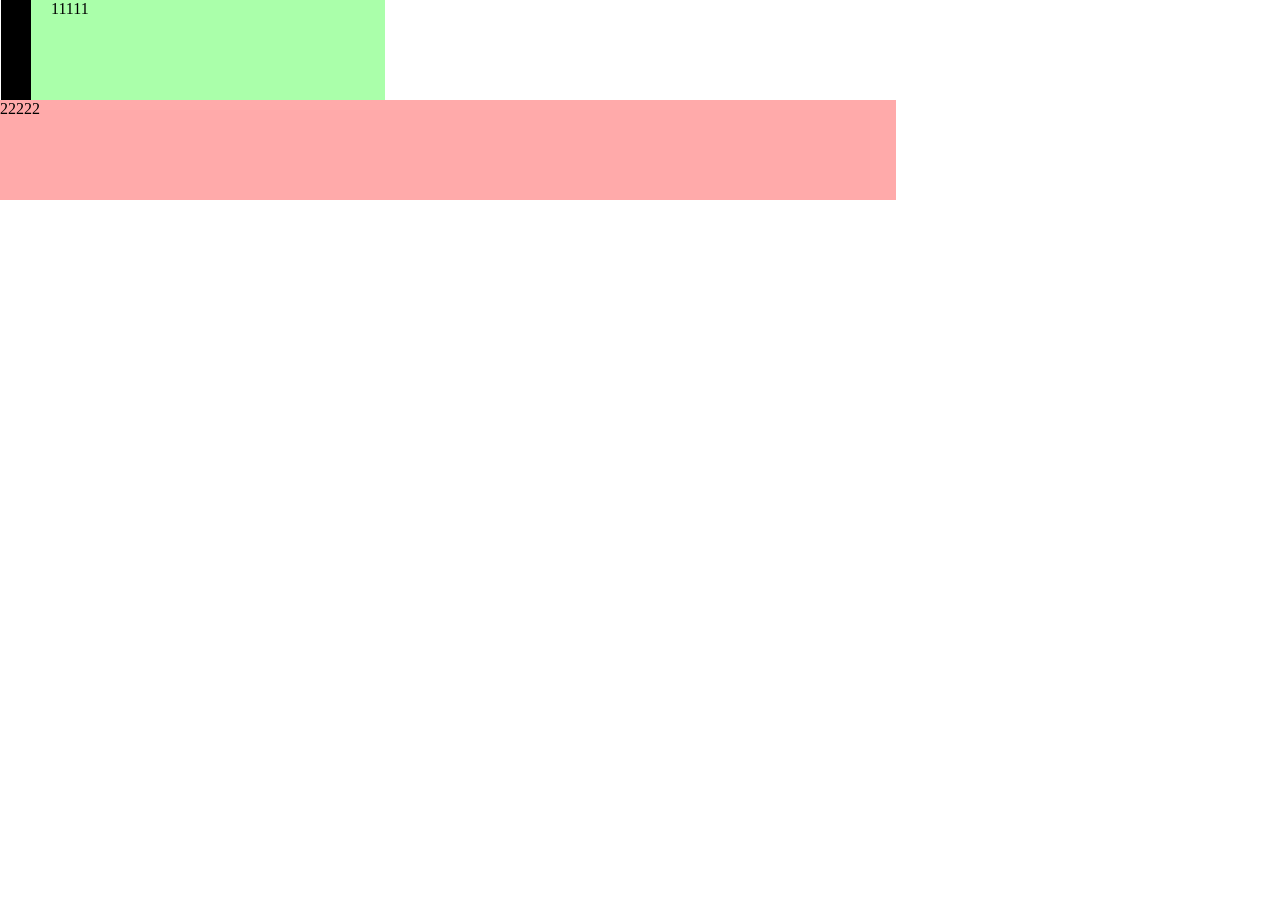
<file: iweb_frontend/01-test.html>
<!DOCTYPE html>
<html>
	<head>
		<meta charset="utf-8">
		<title></title>
		<style>
			body {
				margin: 0;
			}
			#d1 {
				/* box-sizing: content-box; */
				box-sizing: border-box;
				background: #afa;
				height: 100px;
				width: 30%;
				float: left;
				/*边框计算到总宽度*/
				border-left: 30px solid #000;
				/*内边距计算到总宽度*/
				padding-left: 20px;
				/*外间距计算到总宽度*/
				margin-left: 1px;
			}
			#d2 {
				background: #faa;
				height: 100px;
				width: 70%;
				float: left;
			}
		</style>
	</head>
	<body>
		<div id="d1">11111</div>
		<div id="d2">22222</div>
	</body>
</html>
</file>
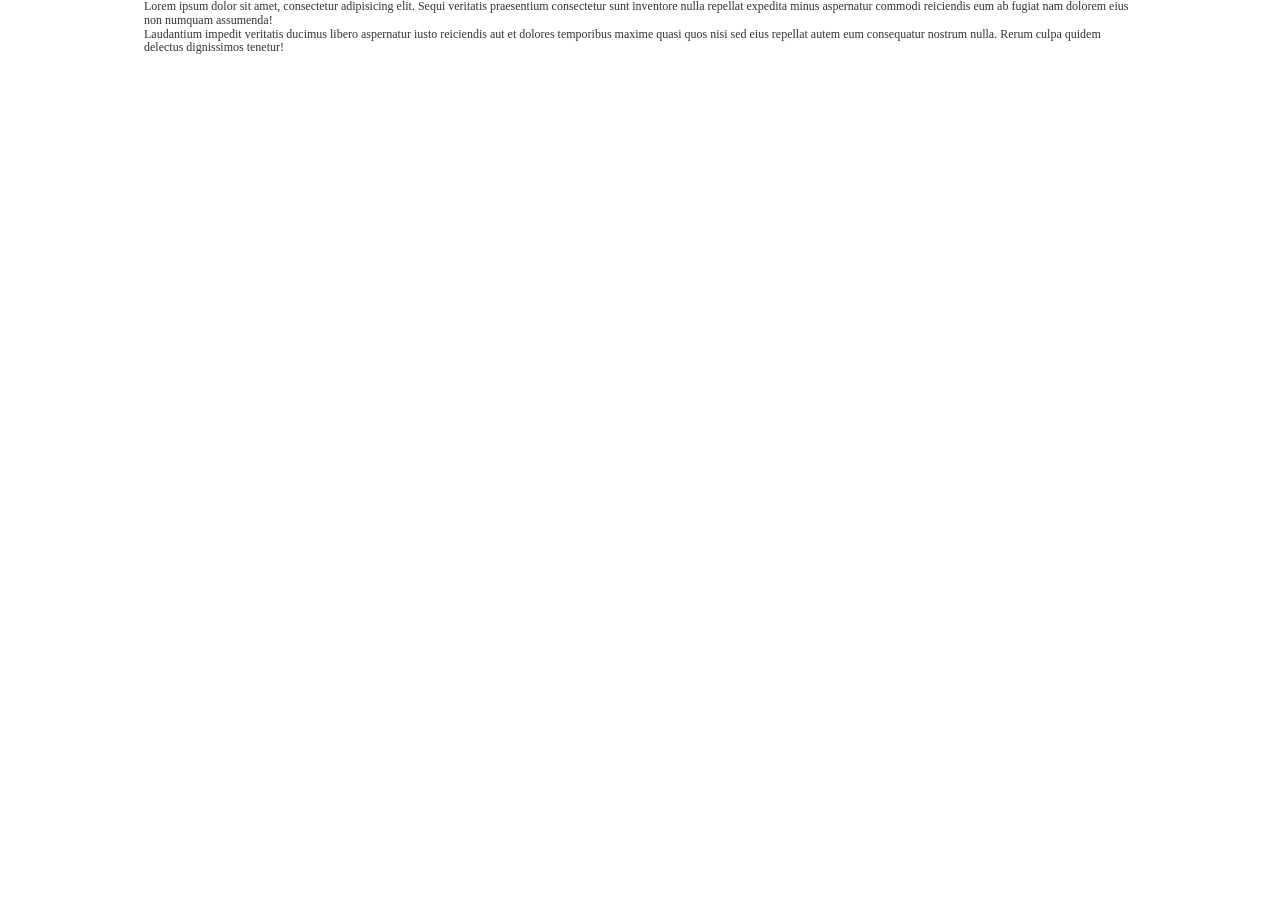
<file: iweb_frontend/02-test.html>
<!DOCTYPE html>
<html lang="zh">
<head>
	<meta charset="UTF-8">
	<meta name="viewport" content="width=device-width, initial-scale=1.0">
	<meta http-equiv="X-UA-Compatible" content="ie=edge">
	<title></title>
	<link rel="stylesheet" href="css/normalize.css">
	<link rel="stylesheet" href="css/scaffolding.css">
	<link rel="stylesheet" href="css/layout.css">
</head>
<body>
	<div class="container">
		<div>Lorem ipsum dolor sit amet, consectetur adipisicing elit. Sequi veritatis praesentium consectetur sunt inventore nulla repellat expedita minus aspernatur commodi reiciendis eum ab fugiat nam dolorem eius non numquam assumenda!</div>
		<div>Laudantium impedit veritatis ducimus libero aspernatur iusto reiciendis aut et dolores temporibus maxime quasi quos nisi sed eius repellat autem eum consequatur nostrum nulla. Rerum culpa quidem delectus dignissimos tenetur!</div>
	</div>
</body>
</html>
</file>
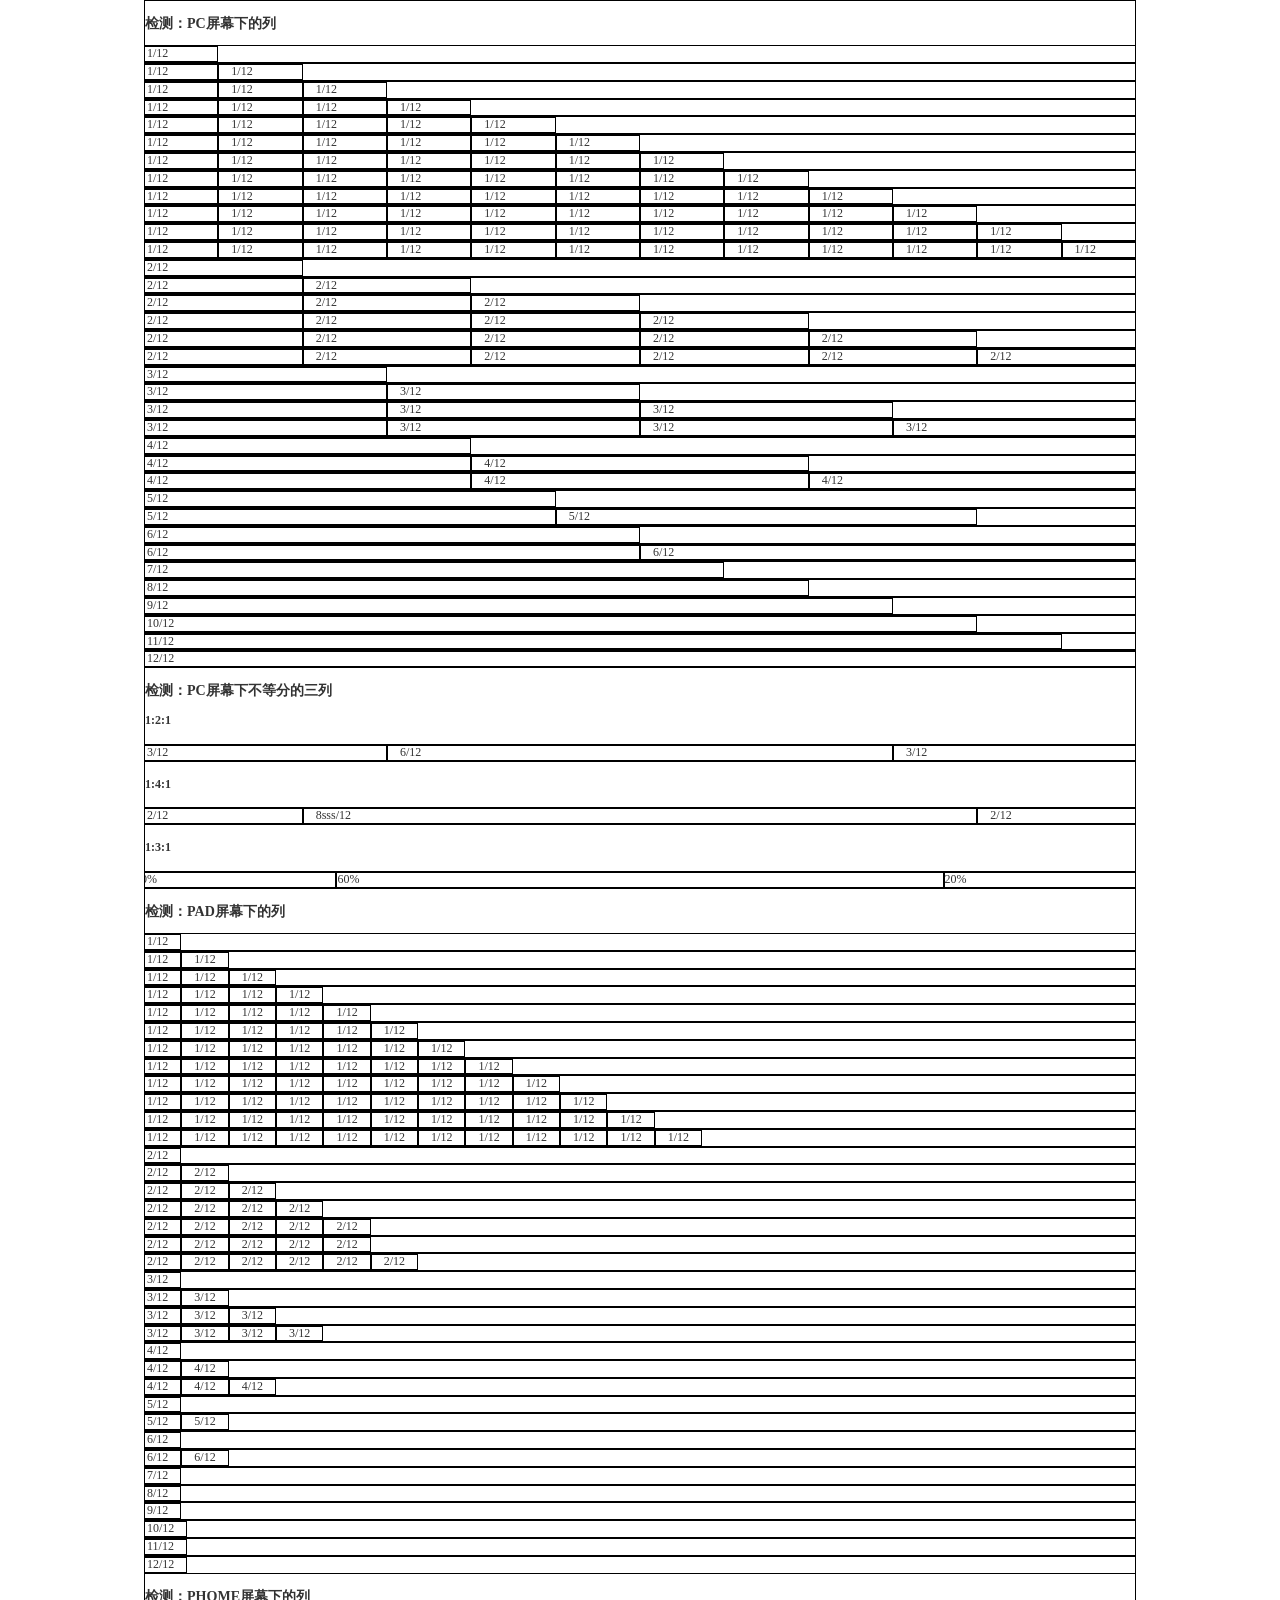
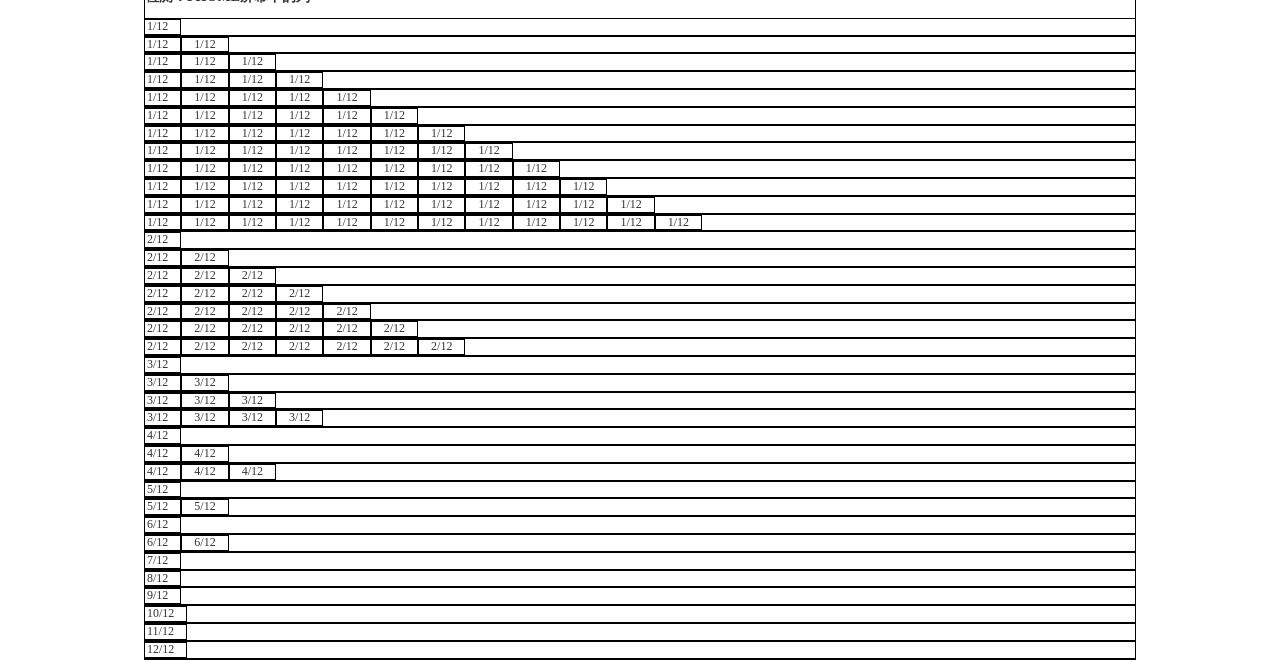
<file: iweb_frontend/04-test.html>
<!DOCTYPE html>
<html lang="zh">
<head>
	<meta charset="UTF-8">
	<meta name="viewport" content="width=device-width, initial-scale=1.0">
	<meta http-equiv="X-UA-Compatible" content="ie=edge">
	<title></title>
	<link rel="stylesheet" href="css/normalize.css">
	<link rel="stylesheet" href="css/Scaffolding.css">
	<link rel="stylesheet" href="css/layout.css">	
	<style>
		div{
			border: 1px solid #000;
		}
	</style>
</head>
<body>
	<div class="container">
		<h3>检测：PC屏幕下的列</h3>
		<div class="row">
			<div class="col-lg-1">1/12</div>
		</div>
		<div class="row">
			<div class="col-lg-1">1/12</div>
			<div class="col-lg-1">1/12</div>
		</div>
		<div class="row">
			<div class="col-lg-1">1/12</div>
			<div class="col-lg-1">1/12</div>
			<div class="col-lg-1">1/12</div>
		</div>
		<div class="row">
			<div class="col-lg-1">1/12</div>
			<div class="col-lg-1">1/12</div>
			<div class="col-lg-1">1/12</div>
			<div class="col-lg-1">1/12</div>
		</div>
		<div class="row">
			<div class="col-lg-1">1/12</div>
			<div class="col-lg-1">1/12</div>
			<div class="col-lg-1">1/12</div>
			<div class="col-lg-1">1/12</div>
			<div class="col-lg-1">1/12</div>
		</div>
		<div class="row">
			<div class="col-lg-1">1/12</div>
			<div class="col-lg-1">1/12</div>
			<div class="col-lg-1">1/12</div>
			<div class="col-lg-1">1/12</div>
			<div class="col-lg-1">1/12</div>
			<div class="col-lg-1">1/12</div>
		</div>
		<div class="row">
			<div class="col-lg-1">1/12</div>
			<div class="col-lg-1">1/12</div>
			<div class="col-lg-1">1/12</div>
			<div class="col-lg-1">1/12</div>
			<div class="col-lg-1">1/12</div>
			<div class="col-lg-1">1/12</div>
			<div class="col-lg-1">1/12</div>
		</div>
		<div class="row">
			<div class="col-lg-1">1/12</div>
			<div class="col-lg-1">1/12</div>
			<div class="col-lg-1">1/12</div>
			<div class="col-lg-1">1/12</div>
			<div class="col-lg-1">1/12</div>
			<div class="col-lg-1">1/12</div>
			<div class="col-lg-1">1/12</div>
			<div class="col-lg-1">1/12</div>
		</div>
		<div class="row">
			<div class="col-lg-1">1/12</div>
			<div class="col-lg-1">1/12</div>
			<div class="col-lg-1">1/12</div>
			<div class="col-lg-1">1/12</div>
			<div class="col-lg-1">1/12</div>
			<div class="col-lg-1">1/12</div>
			<div class="col-lg-1">1/12</div>
			<div class="col-lg-1">1/12</div>
			<div class="col-lg-1">1/12</div>
		</div>
		<div class="row">
			<div class="col-lg-1">1/12</div>
			<div class="col-lg-1">1/12</div>
			<div class="col-lg-1">1/12</div>
			<div class="col-lg-1">1/12</div>
			<div class="col-lg-1">1/12</div>
			<div class="col-lg-1">1/12</div>
			<div class="col-lg-1">1/12</div>
			<div class="col-lg-1">1/12</div>
			<div class="col-lg-1">1/12</div>
			<div class="col-lg-1">1/12</div>
		</div>
		<div class="row">
			<div class="col-lg-1">1/12</div>
			<div class="col-lg-1">1/12</div>
			<div class="col-lg-1">1/12</div>
			<div class="col-lg-1">1/12</div>
			<div class="col-lg-1">1/12</div>
			<div class="col-lg-1">1/12</div>
			<div class="col-lg-1">1/12</div>
			<div class="col-lg-1">1/12</div>
			<div class="col-lg-1">1/12</div>
			<div class="col-lg-1">1/12</div>
			<div class="col-lg-1">1/12</div>
		</div>
		<div class="row">
			<div class="col-lg-1">1/12</div>
			<div class="col-lg-1">1/12</div>
			<div class="col-lg-1">1/12</div>
			<div class="col-lg-1">1/12</div>
			<div class="col-lg-1">1/12</div>
			<div class="col-lg-1">1/12</div>
			<div class="col-lg-1">1/12</div>
			<div class="col-lg-1">1/12</div>
			<div class="col-lg-1">1/12</div>
			<div class="col-lg-1">1/12</div>
			<div class="col-lg-1">1/12</div>
			<div class="col-lg-1">1/12</div>
		</div>
		<div class="row">
			<div class="col-lg-2">2/12</div>
		</div>
		<div class="row">
			<div class="col-lg-2">2/12</div>
			<div class="col-lg-2">2/12</div>
		</div>
		<div class="row">
			<div class="col-lg-2">2/12</div>
			<div class="col-lg-2">2/12</div>
			<div class="col-lg-2">2/12</div>
		</div>
		<div class="row">
			<div class="col-lg-2">2/12</div>
			<div class="col-lg-2">2/12</div>
			<div class="col-lg-2">2/12</div>
			<div class="col-lg-2">2/12</div>
		</div>
		<div class="row">
			<div class="col-lg-2">2/12</div>
			<div class="col-lg-2">2/12</div>
			<div class="col-lg-2">2/12</div>
			<div class="col-lg-2">2/12</div>
			<div class="col-lg-2">2/12</div>
		</div>
		<div class="row">
			<div class="col-lg-2">2/12</div>
			<div class="col-lg-2">2/12</div>
			<div class="col-lg-2">2/12</div>
			<div class="col-lg-2">2/12</div>
			<div class="col-lg-2">2/12</div>
			<div class="col-lg-2">2/12</div>
		</div>
		<div class="row">
			<div class="col-lg-3">3/12</div>
		</div>
		<div class="row">
			<div class="col-lg-3">3/12</div>
			<div class="col-lg-3">3/12</div>
		</div>
		<div class="row">
			<div class="col-lg-3">3/12</div>
			<div class="col-lg-3">3/12</div>
			<div class="col-lg-3">3/12</div>
		</div>
		<div class="row">
			<div class="col-lg-3">3/12</div>
			<div class="col-lg-3">3/12</div>
			<div class="col-lg-3">3/12</div>
			<div class="col-lg-3">3/12</div>
		</div>
		<div class="row">
			<div class="col-lg-4">4/12</div>
		</div>
		<div class="row">
			<div class="col-lg-4">4/12</div>
			<div class="col-lg-4">4/12</div>
		</div>
		<div class="row">
			<div class="col-lg-4">4/12</div>
			<div class="col-lg-4">4/12</div>
			<div class="col-lg-4">4/12</div>
		</div>
		<div class="row">
			<div class="col-lg-5">5/12</div>
		</div>
		<div class="row">
			<div class="col-lg-5">5/12</div>
			<div class="col-lg-5">5/12</div>
		</div>
		<div class="row">
			<div class="col-lg-6">6/12</div>
		</div>
		<div class="row">
			<div class="col-lg-6">6/12</div>
			<div class="col-lg-6">6/12</div>
		</div>
		<div class="row">
			<div class="col-lg-7">7/12</div>
		</div>
		<div class="row">
			<div class="col-lg-8">8/12</div>
		</div>
		<div class="row">
			<div class="col-lg-9">9/12</div>
		</div>
		<div class="row">
			<div class="col-lg-10">10/12</div>
		</div>
		<div class="row">
			<div class="col-lg-11">11/12</div>
		</div>
		<div class="row">
			<div class="col-lg-12">12/12</div>
		</div>
		
		<h3>检测：PC屏幕下不等分的三列</h3>
		<h4>1:2:1</h4>
		<div class="row">
			<div class="col-lg-3">3/12</div>
			<div class="col-lg-6">6/12</div>
			<div class="col-lg-3">3/12</div>
		</div>
		<h4>1:4:1</h4>
		<div class="row">
			<div class="col-lg-2">2/12</div>
			<div class="col-lg-8">8sss/12</div>
			<div class="col-lg-2">2/12</div>
		</div>
		<!-- 12份无法均分为1:3:1,只能放弃布局系统 -->
		<h4>1:3:1</h4>
		<div class="row">
			<div style="width: 20%;float: left;">20%</div>
			<div style="width: 60%;float: left;">60%</div>
			<div style="width: 20%;float: left;">20%</div>
		</div>
		<h3>检测：PAD屏幕下的列</h3>
		<div class="row">
			<div class="col-md-1">1/12</div>
		</div>
		<div class="row">
			<div class="col-md-1">1/12</div>
			<div class="col-md-1">1/12</div>
		</div>
		<div class="row">
			<div class="col-md-1">1/12</div>
			<div class="col-md-1">1/12</div>
			<div class="col-md-1">1/12</div>
		</div>
		<div class="row">
			<div class="col-md-1">1/12</div>
			<div class="col-md-1">1/12</div>
			<div class="col-md-1">1/12</div>
			<div class="col-md-1">1/12</div>
		</div>
		<div class="row">
			<div class="col-md-1">1/12</div>
			<div class="col-md-1">1/12</div>
			<div class="col-md-1">1/12</div>
			<div class="col-md-1">1/12</div>
			<div class="col-md-1">1/12</div>
		</div>
		<div class="row">
			<div class="col-md-1">1/12</div>
			<div class="col-md-1">1/12</div>
			<div class="col-md-1">1/12</div>
			<div class="col-md-1">1/12</div>
			<div class="col-md-1">1/12</div>
			<div class="col-md-1">1/12</div>
		</div>
		<div class="row">
			<div class="col-md-1">1/12</div>
			<div class="col-md-1">1/12</div>
			<div class="col-md-1">1/12</div>
			<div class="col-md-1">1/12</div>
			<div class="col-md-1">1/12</div>
			<div class="col-md-1">1/12</div>
			<div class="col-md-1">1/12</div>
		</div>
		<div class="row">
			<div class="col-md-1">1/12</div>
			<div class="col-md-1">1/12</div>
			<div class="col-md-1">1/12</div>
			<div class="col-md-1">1/12</div>
			<div class="col-md-1">1/12</div>
			<div class="col-md-1">1/12</div>
			<div class="col-md-1">1/12</div>
			<div class="col-md-1">1/12</div>
		</div>
		<div class="row">
			<div class="col-md-1">1/12</div>
			<div class="col-md-1">1/12</div>
			<div class="col-md-1">1/12</div>
			<div class="col-md-1">1/12</div>
			<div class="col-md-1">1/12</div>
			<div class="col-md-1">1/12</div>
			<div class="col-md-1">1/12</div>
			<div class="col-md-1">1/12</div>
			<div class="col-md-1">1/12</div>
		</div>
		<div class="row">
			<div class="col-md-1">1/12</div>
			<div class="col-md-1">1/12</div>
			<div class="col-md-1">1/12</div>
			<div class="col-md-1">1/12</div>
			<div class="col-md-1">1/12</div>
			<div class="col-md-1">1/12</div>
			<div class="col-md-1">1/12</div>
			<div class="col-md-1">1/12</div>
			<div class="col-md-1">1/12</div>
			<div class="col-md-1">1/12</div>
		</div>
		<div class="row">
			<div class="col-md-1">1/12</div>
			<div class="col-md-1">1/12</div>
			<div class="col-md-1">1/12</div>
			<div class="col-md-1">1/12</div>
			<div class="col-md-1">1/12</div>
			<div class="col-md-1">1/12</div>
			<div class="col-md-1">1/12</div>
			<div class="col-md-1">1/12</div>
			<div class="col-md-1">1/12</div>
			<div class="col-md-1">1/12</div>
			<div class="col-md-1">1/12</div>
		</div>
		<div class="row">
			<div class="col-md-1">1/12</div>
			<div class="col-md-1">1/12</div>
			<div class="col-md-1">1/12</div>
			<div class="col-md-1">1/12</div>
			<div class="col-md-1">1/12</div>
			<div class="col-md-1">1/12</div>
			<div class="col-md-1">1/12</div>
			<div class="col-md-1">1/12</div>
			<div class="col-md-1">1/12</div>
			<div class="col-md-1">1/12</div>
			<div class="col-md-1">1/12</div>
			<div class="col-md-1">1/12</div>
		</div>
		<div class="row">
			<div class="col-md-2">2/12</div>
		</div>
		<div class="row">
			<div class="col-md-2">2/12</div>
			<div class="col-md-2">2/12</div>
		</div>
		<div class="row">
			<div class="col-md-2">2/12</div>
			<div class="col-md-2">2/12</div>
			<div class="col-md-2">2/12</div>
		</div>
		<div class="row">
			<div class="col-md-2">2/12</div>
			<div class="col-md-2">2/12</div>
			<div class="col-md-2">2/12</div>
			<div class="col-md-2">2/12</div>
		</div>
		<div class="row">
			<div class="col-md-2">2/12</div>
			<div class="col-md-2">2/12</div>
			<div class="col-md-2">2/12</div>
			<div class="col-md-2">2/12</div>
			<div class="col-md-2">2/12</div>
		</div>
		<div class="row">
			<div class="col-md-2">2/12</div>
			<div class="col-md-2">2/12</div>
			<div class="col-md-2">2/12</div>
			<div class="col-md-2">2/12</div>
			<div class="col-md-2">2/12</div>
		</div>
		<div class="row">
			<div class="col-md-2">2/12</div>
			<div class="col-md-2">2/12</div>
			<div class="col-md-2">2/12</div>
			<div class="col-md-2">2/12</div>
			<div class="col-md-2">2/12</div>
			<div class="col-md-2">2/12</div>
		</div>
		<div class="row">
			<div class="col-md-3">3/12</div>
		</div>
		<div class="row">
			<div class="col-md-3">3/12</div>
			<div class="col-md-3">3/12</div>
		</div>
		<div class="row">
			<div class="col-md-3">3/12</div>
			<div class="col-md-3">3/12</div>
			<div class="col-md-3">3/12</div>
		</div>
		<div class="row">
			<div class="col-md-3">3/12</div>
			<div class="col-md-3">3/12</div>
			<div class="col-md-3">3/12</div>
			<div class="col-md-3">3/12</div>
		</div>
		<div class="row">
			<div class="col-md-4">4/12</div>
		</div>
		<div class="row">
			<div class="col-md-4">4/12</div>
			<div class="col-md-4">4/12</div>
		</div>
		<div class="row">
			<div class="col-md-4">4/12</div>
			<div class="col-md-4">4/12</div>
			<div class="col-md-4">4/12</div>
		</div>
		<div class="row">
			<div class="col-md-5">5/12</div>
		</div>
		<div class="row">
			<div class="col-md-5">5/12</div>
			<div class="col-md-5">5/12</div>
		</div>
		<div class="row">
			<div class="col-md-6">6/12</div>
		</div>
		<div class="row">
			<div class="col-md-6">6/12</div>
			<div class="col-md-6">6/12</div>
		</div>
		<div class="row">
			<div class="col-md-7">7/12</div>
		</div>
		<div class="row">
			<div class="col-md-8">8/12</div>
		</div>
		<div class="row">
			<div class="col-md-9">9/12</div>
		</div>
		<div class="row">
			<div class="col-md-10">10/12</div>
		</div>
		<div class="row">
			<div class="col-md-11">11/12</div>
		</div>
		<div class="row">
			<div class="col-md-12">12/12</div>
		</div>
		<h3>检测：PHOME屏幕下的列</h3>
		<div class="row">
			<div class="col-sm-1">1/12</div>
		</div>
		<div class="row">
			<div class="col-sm-1">1/12</div>
			<div class="col-sm-1">1/12</div>
		</div>
		<div class="row">
			<div class="col-sm-1">1/12</div>
			<div class="col-sm-1">1/12</div>
			<div class="col-sm-1">1/12</div>
		</div>
		<div class="row">
			<div class="col-sm-1">1/12</div>
			<div class="col-sm-1">1/12</div>
			<div class="col-sm-1">1/12</div>
			<div class="col-sm-1">1/12</div>
		</div>
		<div class="row">
			<div class="col-sm-1">1/12</div>
			<div class="col-sm-1">1/12</div>
			<div class="col-sm-1">1/12</div>
			<div class="col-sm-1">1/12</div>
			<div class="col-sm-1">1/12</div>
		</div>
		<div class="row">
			<div class="col-sm-1">1/12</div>
			<div class="col-sm-1">1/12</div>
			<div class="col-sm-1">1/12</div>
			<div class="col-sm-1">1/12</div>
			<div class="col-sm-1">1/12</div>
			<div class="col-sm-1">1/12</div>
		</div>
		<div class="row">
			<div class="col-sm-1">1/12</div>
			<div class="col-sm-1">1/12</div>
			<div class="col-sm-1">1/12</div>
			<div class="col-sm-1">1/12</div>
			<div class="col-sm-1">1/12</div>
			<div class="col-sm-1">1/12</div>
			<div class="col-sm-1">1/12</div>
		</div>
		<div class="row">
			<div class="col-sm-1">1/12</div>
			<div class="col-sm-1">1/12</div>
			<div class="col-sm-1">1/12</div>
			<div class="col-sm-1">1/12</div>
			<div class="col-sm-1">1/12</div>
			<div class="col-sm-1">1/12</div>
			<div class="col-sm-1">1/12</div>
			<div class="col-sm-1">1/12</div>
		</div>
		<div class="row">
			<div class="col-sm-1">1/12</div>
			<div class="col-sm-1">1/12</div>
			<div class="col-sm-1">1/12</div>
			<div class="col-sm-1">1/12</div>
			<div class="col-sm-1">1/12</div>
			<div class="col-sm-1">1/12</div>
			<div class="col-sm-1">1/12</div>
			<div class="col-sm-1">1/12</div>
			<div class="col-sm-1">1/12</div>
		</div>
		<div class="row">
			<div class="col-sm-1">1/12</div>
			<div class="col-sm-1">1/12</div>
			<div class="col-sm-1">1/12</div>
			<div class="col-sm-1">1/12</div>
			<div class="col-sm-1">1/12</div>
			<div class="col-sm-1">1/12</div>
			<div class="col-sm-1">1/12</div>
			<div class="col-sm-1">1/12</div>
			<div class="col-sm-1">1/12</div>
			<div class="col-sm-1">1/12</div>
		</div>
		<div class="row">
			<div class="col-sm-1">1/12</div>
			<div class="col-sm-1">1/12</div>
			<div class="col-sm-1">1/12</div>
			<div class="col-sm-1">1/12</div>
			<div class="col-sm-1">1/12</div>
			<div class="col-sm-1">1/12</div>
			<div class="col-sm-1">1/12</div>
			<div class="col-sm-1">1/12</div>
			<div class="col-sm-1">1/12</div>
			<div class="col-sm-1">1/12</div>
			<div class="col-sm-1">1/12</div>
		</div>
		<div class="row">
			<div class="col-sm-1">1/12</div>
			<div class="col-sm-1">1/12</div>
			<div class="col-sm-1">1/12</div>
			<div class="col-sm-1">1/12</div>
			<div class="col-sm-1">1/12</div>
			<div class="col-sm-1">1/12</div>
			<div class="col-sm-1">1/12</div>
			<div class="col-sm-1">1/12</div>
			<div class="col-sm-1">1/12</div>
			<div class="col-sm-1">1/12</div>
			<div class="col-sm-1">1/12</div>
			<div class="col-sm-1">1/12</div>
		</div>
		<div class="row">
			<div class="col-sm-2">2/12</div>
		</div>
		<div class="row">
			<div class="col-sm-2">2/12</div>
			<div class="col-sm-2">2/12</div>
		</div>
		<div class="row">
			<div class="col-sm-2">2/12</div>
			<div class="col-sm-2">2/12</div>
			<div class="col-sm-2">2/12</div>
		</div>
		<div class="row">
			<div class="col-sm-2">2/12</div>
			<div class="col-sm-2">2/12</div>
			<div class="col-sm-2">2/12</div>
			<div class="col-sm-2">2/12</div>
		</div>
		<div class="row">
			<div class="col-sm-2">2/12</div>
			<div class="col-sm-2">2/12</div>
			<div class="col-sm-2">2/12</div>
			<div class="col-sm-2">2/12</div>
			<div class="col-sm-2">2/12</div>
		</div>
		<div class="row">
			<div class="col-sm-2">2/12</div>
			<div class="col-sm-2">2/12</div>
			<div class="col-sm-2">2/12</div>
			<div class="col-sm-2">2/12</div>
			<div class="col-sm-2">2/12</div>
			<div class="col-sm-2">2/12</div>
		</div>
		<div class="row">
			<div class="col-sm-2">2/12</div>
			<div class="col-sm-2">2/12</div>
			<div class="col-sm-2">2/12</div>
			<div class="col-sm-2">2/12</div>
			<div class="col-sm-2">2/12</div>
			<div class="col-sm-2">2/12</div>
			<div class="col-sm-2">2/12</div>
		</div>
		<div class="row">
			<div class="col-sm-3">3/12</div>
		</div>
		<div class="row">
			<div class="col-sm-3">3/12</div>
			<div class="col-sm-3">3/12</div>
		</div>
		<div class="row">
			<div class="col-sm-3">3/12</div>
			<div class="col-sm-3">3/12</div>
			<div class="col-sm-3">3/12</div>
		</div>
		<div class="row">
			<div class="col-sm-3">3/12</div>
			<div class="col-sm-3">3/12</div>
			<div class="col-sm-3">3/12</div>
			<div class="col-sm-3">3/12</div>
		</div>
		<div class="row">
			<div class="col-sm-4">4/12</div>
		</div>
		<div class="row">
			<div class="col-sm-4">4/12</div>
			<div class="col-sm-4">4/12</div>
		</div>
		<div class="row">
			<div class="col-sm-4">4/12</div>
			<div class="col-sm-4">4/12</div>
			<div class="col-sm-4">4/12</div>
		</div>
		<div class="row">
			<div class="col-sm-5">5/12</div>
		</div>
		<div class="row">
			<div class="col-sm-5">5/12</div>
			<div class="col-sm-5">5/12</div>
		</div>
		<div class="row">
			<div class="col-sm-6">6/12</div>
		</div>
		<div class="row">
			<div class="col-sm-6">6/12</div>
			<div class="col-sm-6">6/12</div>
		</div>
		<div class="row">
			<div class="col-sm-7">7/12</div>
		</div>
		<div class="row">
			<div class="col-sm-8">8/12</div>
		</div>
		<div class="row">
			<div class="col-sm-9">9/12</div>
		</div>
		<div class="row">
			<div class="col-sm-10">10/12</div>
		</div>
		<div class="row">
			<div class="col-sm-11">11/12</div>
		</div>
		<div class="row">
			<div class="col-sm-12">12/12</div>
		</div>
	</div>
</body>
</html>
</file>
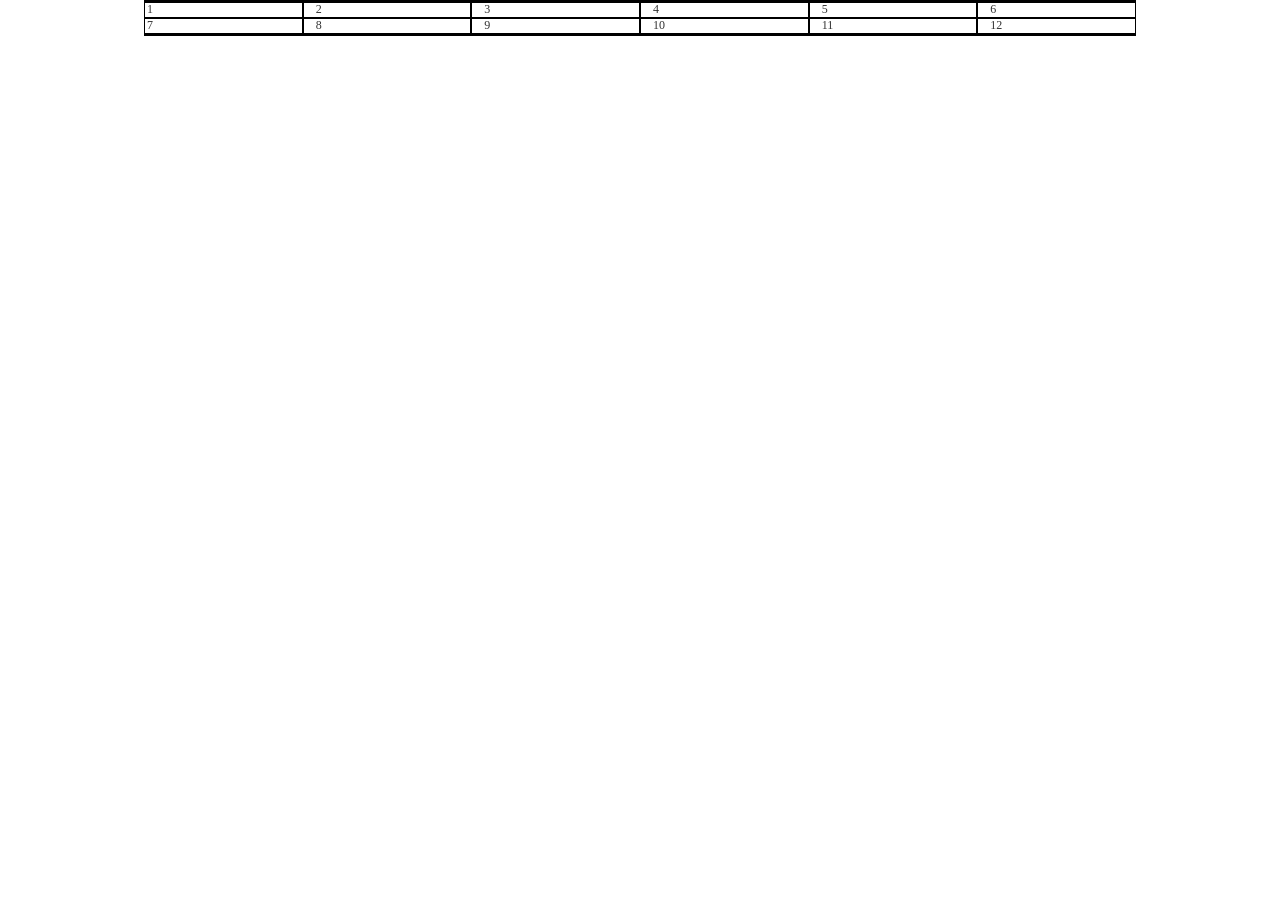
<file: iweb_frontend/05-test.html>
<!DOCTYPE html>
<html lang="zh">
<head>
	<meta charset="UTF-8">
	<meta name="viewport" content="width=device-width, initial-scale=1.0">
	<meta http-equiv="X-UA-Compatible" content="ie=edge">
	<title></title>
	<link rel="stylesheet" href="css/normalize.css">
	<link rel="stylesheet" href="css/scaffolding.css">
	<link rel="stylesheet" href="css/layout.css">
	<style>
		div {
			border: 1px solid #000;
		}
	</style>
</head>
<body>
	<div class="container">
		<div class="row">
			<div class="col-lg-2  col-md-3  col-sm-6">1</div>
			<div class="col-lg-2  col-md-3  col-sm-6">2</div>
			<div class="col-lg-2  col-md-3  col-sm-6">3</div>
			<div class="col-lg-2  col-md-3  col-sm-6">4</div>
			<div class="col-lg-2  col-md-3  col-sm-6">5</div>
			<div class="col-lg-2  col-md-3  col-sm-6">6</div>
			<div class="col-lg-2  col-md-3  col-sm-6">7</div>
			<div class="col-lg-2  col-md-3  col-sm-6">8</div>
			<div class="col-lg-2  col-md-3  col-sm-6">9</div>
			<div class="col-lg-2  col-md-3  col-sm-6">10</div>
			<div class="col-lg-2  col-md-3  col-sm-6">11</div>
			<div class="col-lg-2  col-md-3  col-sm-6">12</div>
		</div>
	</div>
</body>
</html>
</file>
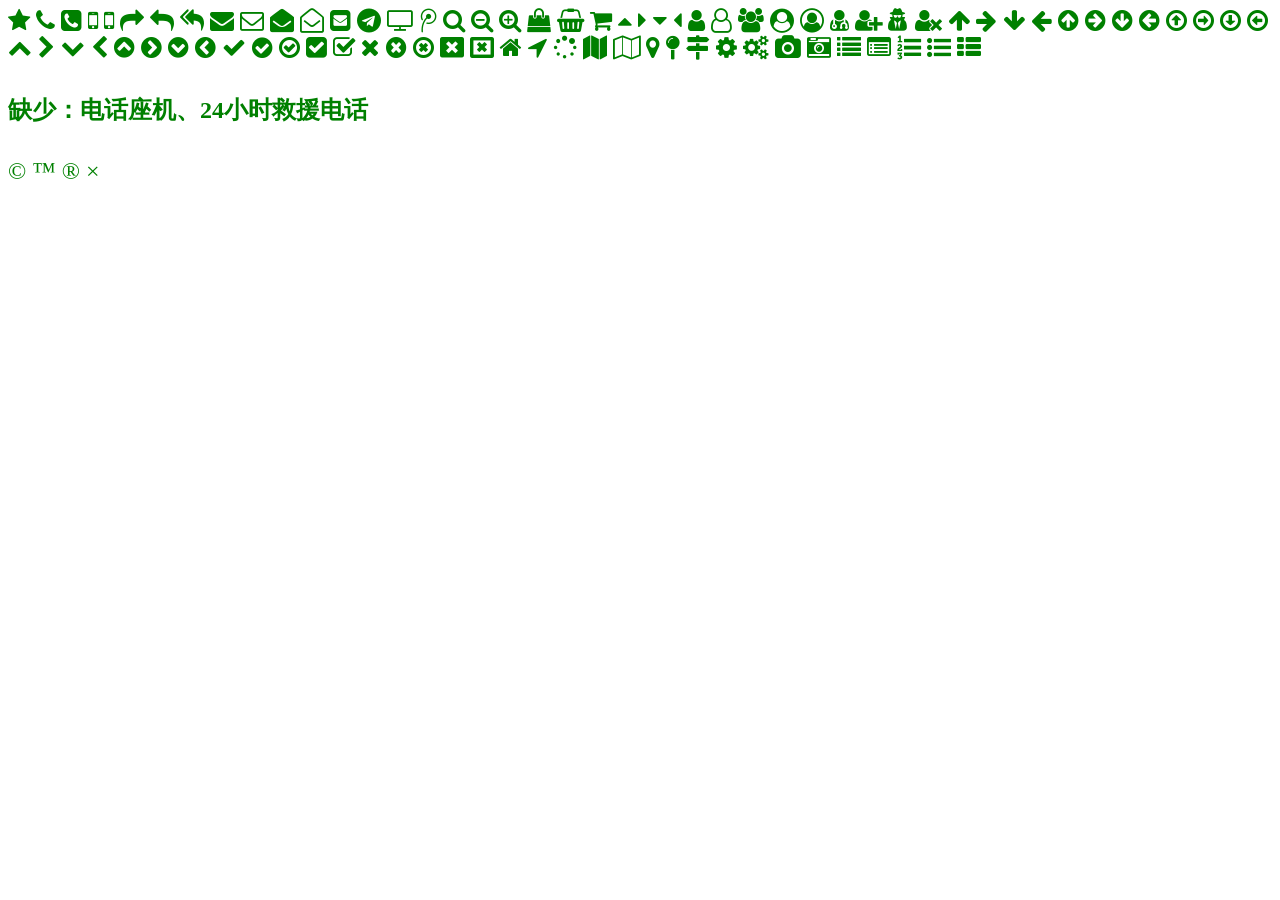
<file: iweb_frontend/07-test.html>
<!DOCTYPE html>
<html>
	<head>
		<meta charset="utf-8">
		<title></title>
		<link rel="stylesheet" href="css/scaffolding.css">
	</head>
	<body>
		<div style="color: green; font-size: 2em;">
			<span class="fa  fa-star"></span>
			<span class="fa  fa-phone"></span>
			<span class="fa  fa-phone-square"></span>
			<span class="fa  fa-mobile"></span>
			<span class="fa  fa-mobile-phone"></span>
			<span class="fa  fa-mail-forward"></span>
			<span class="fa  fa-mail-reply"></span>
			<span class="fa  fa-mail-reply-all"></span>
			<span class="fa  fa-envelope"></span>
			<span class="fa  fa-envelope-o"></span>
			<span class="fa  fa-envelope-open"></span>
			<span class="fa  fa-envelope-open-o"></span>
			<span class="fa  fa-envelope-square"></span>
			<span class="fa  fa-telegram"></span>
			<span class="fa  fa-television"></span>
			<span class="fa  fa-tencent-weibo"></span>
			<span class="fa  fa-search"></span>
			<span class="fa  fa-search-minus"></span>
			<span class="fa  fa-search-plus"></span>
			<span class="fa  fa-shopping-bag"></span>
			<span class="fa  fa-shopping-basket"></span>
			<span class="fa  fa-shopping-cart"></span>
			<span class="fa  fa-caret-up"></span>
			<span class="fa  fa-caret-right"></span>
			<span class="fa  fa-caret-down"></span>
			<span class="fa  fa-caret-left"></span>
			<span class="fa  fa-user"></span>
			<span class="fa  fa-user-o"></span>
			<span class="fa  fa-users"></span>
			<span class="fa  fa-user-circle"></span>
			<span class="fa  fa-user-circle-o"></span>
			<span class="fa  fa-user-md"></span>
			<span class="fa  fa-user-plus"></span>
			<span class="fa  fa-user-secret"></span>
			<span class="fa  fa-user-times"></span>
			<span class="fa  fa-arrow-up"></span>
			<span class="fa  fa-arrow-right"></span>
			<span class="fa  fa-arrow-down"></span>
			<span class="fa  fa-arrow-left"></span>
			<span class="fa  fa-arrow-circle-up"></span>
			<span class="fa  fa-arrow-circle-right"></span>
			<span class="fa  fa-arrow-circle-down"></span>
			<span class="fa  fa-arrow-circle-left"></span>
			<span class="fa  fa-arrow-circle-o-up"></span>
			<span class="fa  fa-arrow-circle-o-right"></span>
			<span class="fa  fa-arrow-circle-o-down"></span>
			<span class="fa  fa-arrow-circle-o-left"></span>
			
			<span class="fa  fa-chevron-up"></span>
			<span class="fa  fa-chevron-right"></span>
			<span class="fa  fa-chevron-down"></span>
			<span class="fa  fa-chevron-left"></span>
			<span class="fa  fa-chevron-circle-up"></span>
			<span class="fa  fa-chevron-circle-right"></span>
			<span class="fa  fa-chevron-circle-down"></span>
			<span class="fa  fa-chevron-circle-left"></span>
			<!-- 对勾系列 -->
			<span class="fa  fa-check"></span>
			<span class="fa  fa-check-circle"></span>
			<span class="fa  fa-check-circle-o"></span>
			<span class="fa  fa-check-square"></span>
			<span class="fa  fa-check-square-o"></span>
			<!-- 叉子系列 -->
			<span class="fa  fa-times"></span>
			<span class="fa  fa-times-circle"></span>
			<span class="fa  fa-times-circle-o"></span>
			<span class="fa  fa-times-rectangle"></span>
			<span class="fa  fa-times-rectangle-o"></span>
			
			<span class="fa  fa-home"></span>
			<span class="fa  fa-location-arrow"></span>
			<span class="fa  fa-spinner"></span>
			
			<span class="fa  fa-map"></span>
			<span class="fa  fa-map-o"></span>
			<span class="fa  fa-map-marker"></span>
			<span class="fa  fa-map-pin"></span>
			<span class="fa  fa-map-signs"></span>
			
			<span class="fa  fa-cog"></span>
			<span class="fa  fa-cogs"></span>
			
			<span class="fa  fa-camera"></span>
			<span class="fa  fa-camera-retro"></span>
			
			<span class="fa  fa-list"></span>
			<span class="fa  fa-list-alt"></span>
			<span class="fa  fa-list-ol"></span>
			<span class="fa  fa-list-ul"></span>
			<span class="fa  fa-th-list"></span>
			
			<h4>缺少：电话座机、24小时救援电话</h4>
			<span> &copy; &trade; &reg; &times;</span>
			
		</div>
	</body>
</html>
</file>
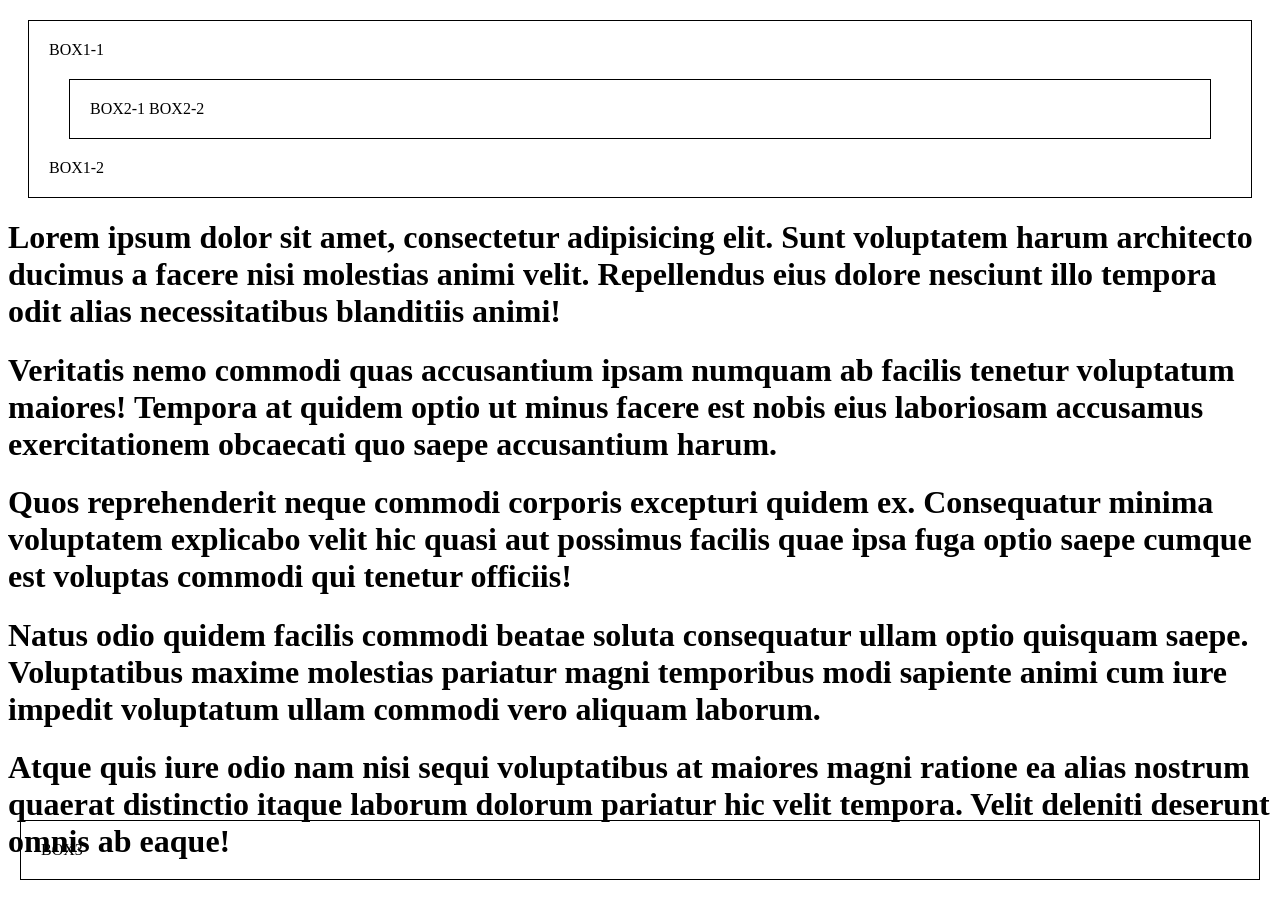
<file: iweb_frontend/08-test.html>
<!DOCTYPE html>
<html>
	<head>
		<meta charset="utf-8">
		<title></title>
		<style>
			div {
				border: 1px solid #000;
				margin: 20px;
				padding: 20px;
			}
			.box1 {
				/* position: relative; */
			}
			.box3 {
				/* position: static;    静态定位*/
				/* position: relative;  相对定位*/
				/* position: absolute;  绝对定位*/
				position: fixed;
				/* top: 0; */
				left: 0;
				right: 0;
				bottom: 0;
			}
		</style>
	</head>
	<body>
		<div class="box1">
			BOX1-1
			<div class="box2">
				BOX2-1
				<div class="box3">BOX3</div>
				BOX2-2
			</div>
			BOX1-2
		</div>
	<h1>Lorem ipsum dolor sit amet, consectetur adipisicing elit. Sunt voluptatem harum architecto ducimus a facere nisi molestias animi velit. Repellendus eius dolore nesciunt illo tempora odit alias necessitatibus blanditiis animi!</h1>
	<h1>Veritatis nemo commodi quas accusantium ipsam numquam ab facilis tenetur voluptatum maiores! Tempora at quidem optio ut minus facere est nobis eius laboriosam accusamus exercitationem obcaecati quo saepe accusantium harum.</h1>
	<h1>Quos reprehenderit neque commodi corporis excepturi quidem ex. Consequatur minima voluptatem explicabo velit hic quasi aut possimus facilis quae ipsa fuga optio saepe cumque est voluptas commodi qui tenetur officiis!</h1>
	<h1>Natus odio quidem facilis commodi beatae soluta consequatur ullam optio quisquam saepe. Voluptatibus maxime molestias pariatur magni temporibus modi sapiente animi cum iure impedit voluptatum ullam commodi vero aliquam laborum.</h1>
	<h1>Atque quis iure odio nam nisi sequi voluptatibus at maiores magni ratione ea alias nostrum quaerat distinctio itaque laborum dolorum pariatur hic velit tempora. Velit deleniti deserunt omnis ab eaque!</h1>
	</body>
</html>
</file>
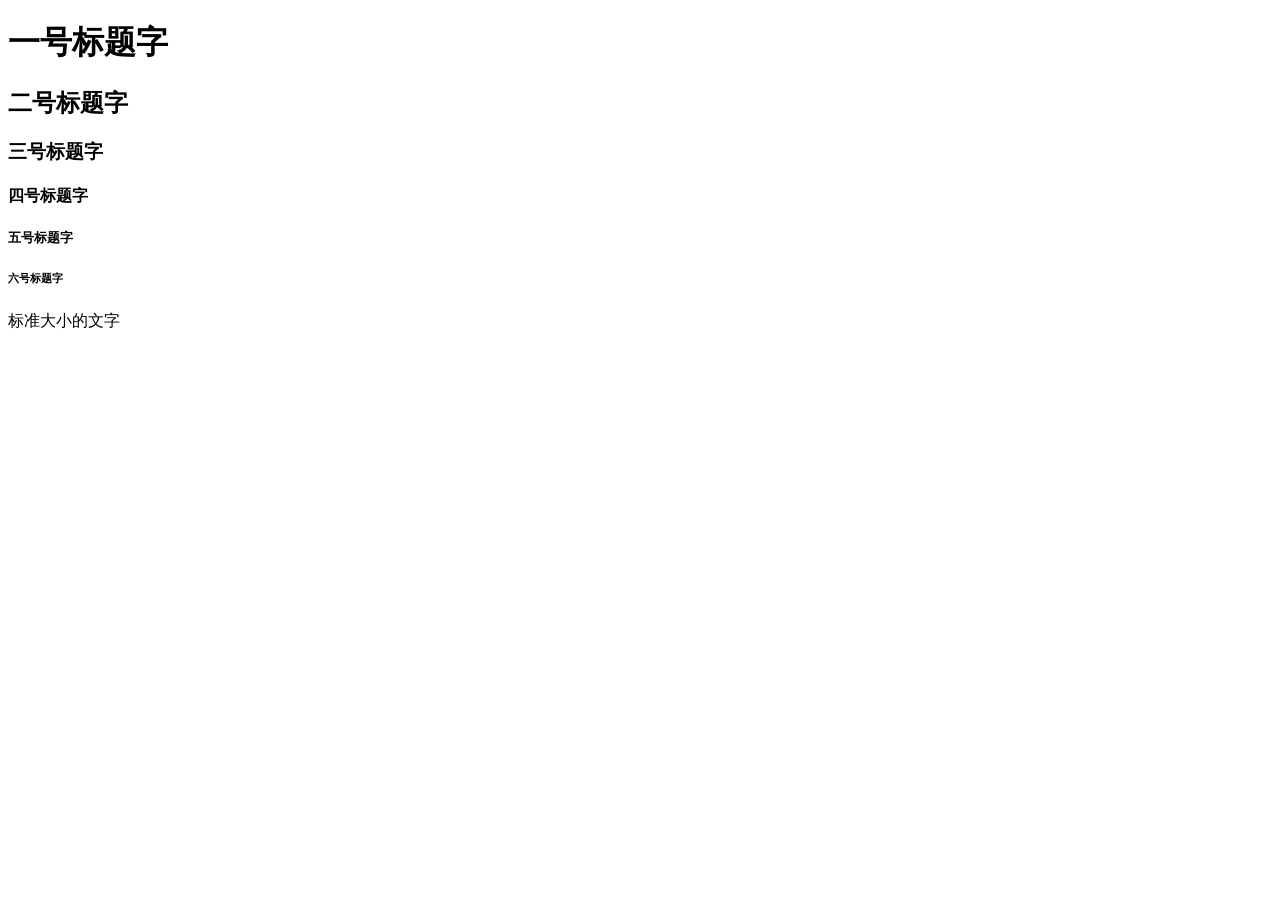
<file: iweb_frontend/09-test.html>
<!DOCTYPE html>
<html>
	<head>
		<meta charset="utf-8">
		<title></title>
	</head>
	<body>
		<h1>一号标题字</h1>
		<h2>二号标题字</h2>
		<h3>三号标题字</h3>
		<h4>四号标题字</h4>
		<h5>五号标题字</h5>
		<h6>六号标题字</h6>
		标准大小的文字
	</body>
</html>
</file>
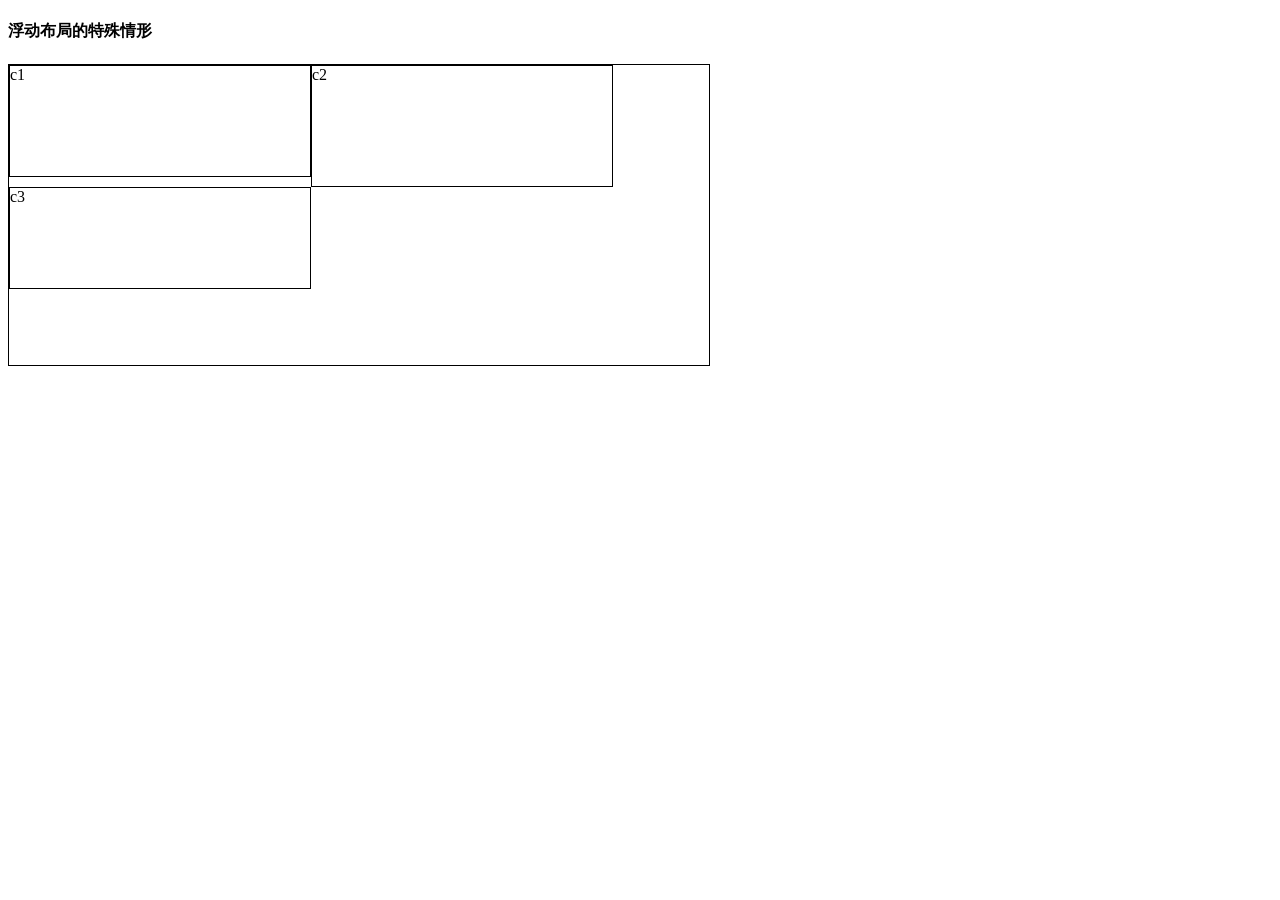
<file: iweb_frontend/10-test.html>
<!DOCTYPE html>
<html>
	<head>
		<meta charset="utf-8">
		<title></title>
		<style>
			div {
				border: 1px solid #000;
			}
			.parent {
				height: 300px;
				width: 700px;
			}
			.child1, .child2, .child3 {
				width: 300px;
				height: 100px;   /*情形0：child1和child2等高*/
				float: left;
			}
			.child1 {
				height: 110px;    /*情形1：child1比child2高*/
			}
			.child2 {
				height: 120px;	  /*情形2：child1比child2矮*/
			}
		</style>
	</head>
	<body>
		<h4>浮动布局的特殊情形</h4>
		<div class="parent">
			<div class="child1">c1</div>
			<div class="child2">c2</div>
			<div class="child3">c3</div>
		</div>
		
	</body>
</html>
</file>
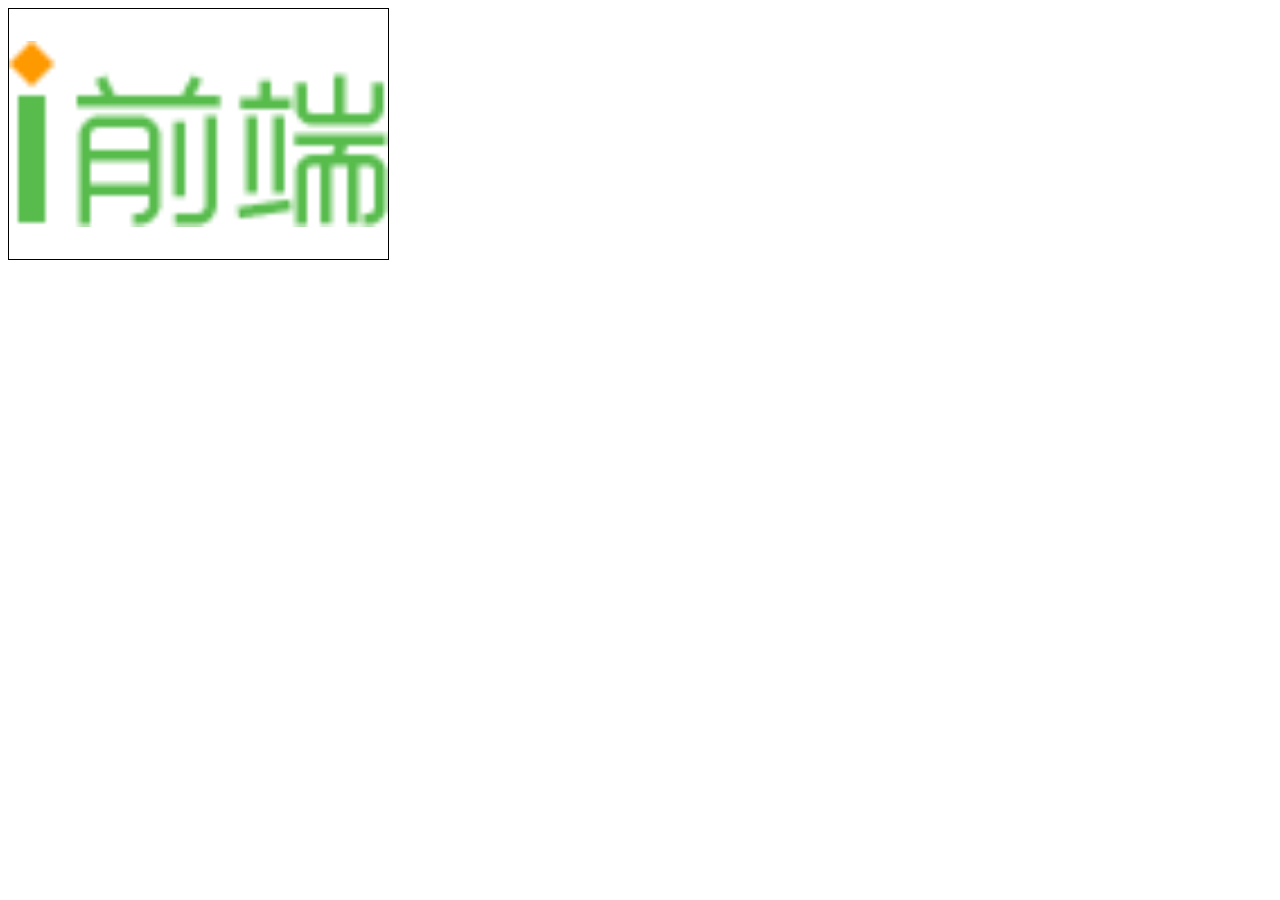
<file: iweb_frontend/12_test.html>
<!DOCTYPE html>
<html>
	<head>
		<meta charset="utf-8">
		<title></title>
		<style>
			.box {
				border: 1px solid #000;
				width: 30%;
				height: 250px;
				/* line-height: 250px; 方式1*/
				/*display: table-cell;
				vertical-align: middle; 方式3*/
				display: flex;
				align-items: center;
			}
			img {
				/* flex: 1; */
				width: 100%;
				/* margin-top: 50px;  方式2*/
			}
		</style>
	</head>
	<body>
		<div class="box">
			<img src="img/logo.png">
		</div>
	</body>
</html>
</file>
<file: iweb_frontend/css/scaffolding.css>
/* scaffolding.css：项目的基础样式设定，常用的标签基础样式、常用的通用class */
* {
	/* 浏览器默认的盒子模型计算方法：“内容盒子”
	   盒子的总宽度 = margin+border+padding+width */
	/* box-sizing: content-box; */
	
	/* 推荐的盒子模型计算方法：“边框盒子”——边框以内全算width 
	   盒子的总宽度 = margin+width   */
	box-sizing: border-box;
}
body {
	font-size: 12px;
	font-family: "arial, helvetica, sans-serif";
	color: #333;
	background: #fff;
}
a {
	color: #333;
	text-decoration: none;
}
a:hover, 
a:active {
	color: #f60;
}
ul,
ol {
	margin: 0;
	padding: 0;
}
li {
	list-style: none;
}
.hidden {
	display: none;
}
@media screen and (min-width:1024px) {
	.hidden-lg {			/*仅在PC屏幕下隐藏*/
		display: none;
	}
}
@media screen and (min-width:768px) and (max-width: 1023px) {
	.hidden-md {			/*仅在PAD屏幕下隐藏*/
		display: none;
	}
}
@media screen and (max-width: 767px) {
	.hidden-sm {			/*仅在PHONE屏幕下隐藏*/
		display: none;
	}
}
.text-center {
	text-align: center;
}
.float-left {
	float: left;
}
.float-right {
	float: right;
}
.text-right {
	text-align: right;
}
.text-center {
	text-align: center;
}

/*!
 *  Font Awesome 4.7.0 by @davegandy - http://fontawesome.io - @fontawesome
 *  License - http://fontawesome.io/license (Font: SIL OFL 1.1, CSS: MIT License)
 */
/* FONT PATH
 * -------------------------- */
@font-face {
  font-family: 'FontAwesome';
  src: url('../fonts/fontawesome-webfont.eot?v=4.7.0');
  src: url('../fonts/fontawesome-webfont.eot?#iefix&v=4.7.0') format('embedded-opentype'), url('../fonts/fontawesome-webfont.woff2?v=4.7.0') format('woff2'), url('../fonts/fontawesome-webfont.woff?v=4.7.0') format('woff'), url('../fonts/fontawesome-webfont.ttf?v=4.7.0') format('truetype'), url('../fonts/fontawesome-webfont.svg?v=4.7.0#fontawesomeregular') format('svg');
  font-weight: normal;
  font-style: normal;
}
.fa {
  display: inline-block;
  font: normal normal normal 14px/1 FontAwesome;
  font-size: inherit;
  text-rendering: auto;
  -webkit-font-smoothing: antialiased;
  -moz-osx-font-smoothing: grayscale;
}
/* makes the font 33% larger relative to the icon container */
.fa-lg {
  font-size: 1.33333333em;
  line-height: 0.75em;
  vertical-align: -15%;
}
.fa-2x {
  font-size: 2em;
}
.fa-3x {
  font-size: 3em;
}
.fa-4x {
  font-size: 4em;
}
.fa-5x {
  font-size: 5em;
}
.fa-fw {
  width: 1.28571429em;
  text-align: center;
}
.fa-ul {
  padding-left: 0;
  margin-left: 2.14285714em;
  list-style-type: none;
}
.fa-ul > li {
  position: relative;
}
.fa-li {
  position: absolute;
  left: -2.14285714em;
  width: 2.14285714em;
  top: 0.14285714em;
  text-align: center;
}
.fa-li.fa-lg {
  left: -1.85714286em;
}
.fa-border {
  padding: .2em .25em .15em;
  border: solid 0.08em #eeeeee;
  border-radius: .1em;
}
.fa-pull-left {
  float: left;
}
.fa-pull-right {
  float: right;
}
.fa.fa-pull-left {
  margin-right: .3em;
}
.fa.fa-pull-right {
  margin-left: .3em;
}
/* Deprecated as of 4.4.0 */
.pull-right {
  float: right;
}
.pull-left {
  float: left;
}
.fa.pull-left {
  margin-right: .3em;
}
.fa.pull-right {
  margin-left: .3em;
}
.fa-spin {
  -webkit-animation: fa-spin 2s infinite linear;
  animation: fa-spin 2s infinite linear;
}
.fa-pulse {
  -webkit-animation: fa-spin 1s infinite steps(8);
  animation: fa-spin 1s infinite steps(8);
}
@-webkit-keyframes fa-spin {
  0% {
    -webkit-transform: rotate(0deg);
    transform: rotate(0deg);
  }
  100% {
    -webkit-transform: rotate(359deg);
    transform: rotate(359deg);
  }
}
@keyframes fa-spin {
  0% {
    -webkit-transform: rotate(0deg);
    transform: rotate(0deg);
  }
  100% {
    -webkit-transform: rotate(359deg);
    transform: rotate(359deg);
  }
}
.fa-rotate-90 {
  -ms-filter: "progid:DXImageTransform.Microsoft.BasicImage(rotation=1)";
  -webkit-transform: rotate(90deg);
  -ms-transform: rotate(90deg);
  transform: rotate(90deg);
}
.fa-rotate-180 {
  -ms-filter: "progid:DXImageTransform.Microsoft.BasicImage(rotation=2)";
  -webkit-transform: rotate(180deg);
  -ms-transform: rotate(180deg);
  transform: rotate(180deg);
}
.fa-rotate-270 {
  -ms-filter: "progid:DXImageTransform.Microsoft.BasicImage(rotation=3)";
  -webkit-transform: rotate(270deg);
  -ms-transform: rotate(270deg);
  transform: rotate(270deg);
}
.fa-flip-horizontal {
  -ms-filter: "progid:DXImageTransform.Microsoft.BasicImage(rotation=0, mirror=1)";
  -webkit-transform: scale(-1, 1);
  -ms-transform: scale(-1, 1);
  transform: scale(-1, 1);
}
.fa-flip-vertical {
  -ms-filter: "progid:DXImageTransform.Microsoft.BasicImage(rotation=2, mirror=1)";
  -webkit-transform: scale(1, -1);
  -ms-transform: scale(1, -1);
  transform: scale(1, -1);
}
:root .fa-rotate-90,
:root .fa-rotate-180,
:root .fa-rotate-270,
:root .fa-flip-horizontal,
:root .fa-flip-vertical {
  filter: none;
}
.fa-stack {
  position: relative;
  display: inline-block;
  width: 2em;
  height: 2em;
  line-height: 2em;
  vertical-align: middle;
}
.fa-stack-1x,
.fa-stack-2x {
  position: absolute;
  left: 0;
  width: 100%;
  text-align: center;
}
.fa-stack-1x {
  line-height: inherit;
}
.fa-stack-2x {
  font-size: 2em;
}
.fa-inverse {
  color: #ffffff;
}
/* Font Awesome uses the Unicode Private Use Area (PUA) to ensure screen
   readers do not read off random characters that represent icons */
.fa-glass:before {
  content: "\f000";
}
.fa-music:before {
  content: "\f001";
}
.fa-search:before {
  content: "\f002";
}
.fa-envelope-o:before {
  content: "\f003";
}
.fa-heart:before {
  content: "\f004";
}
.fa-star:before {
  content: "\f005";
}
.fa-star-o:before {
  content: "\f006";
}
.fa-user:before {
  content: "\f007";
}
.fa-film:before {
  content: "\f008";
}
.fa-th-large:before {
  content: "\f009";
}
.fa-th:before {
  content: "\f00a";
}
.fa-th-list:before {
  content: "\f00b";
}
.fa-check:before {
  content: "\f00c";
}
.fa-remove:before,
.fa-close:before,
.fa-times:before {
  content: "\f00d";
}
.fa-search-plus:before {
  content: "\f00e";
}
.fa-search-minus:before {
  content: "\f010";
}
.fa-power-off:before {
  content: "\f011";
}
.fa-signal:before {
  content: "\f012";
}
.fa-gear:before,
.fa-cog:before {
  content: "\f013";
}
.fa-trash-o:before {
  content: "\f014";
}
.fa-home:before {
  content: "\f015";
}
.fa-file-o:before {
  content: "\f016";
}
.fa-clock-o:before {
  content: "\f017";
}
.fa-road:before {
  content: "\f018";
}
.fa-download:before {
  content: "\f019";
}
.fa-arrow-circle-o-down:before {
  content: "\f01a";
}
.fa-arrow-circle-o-up:before {
  content: "\f01b";
}
.fa-inbox:before {
  content: "\f01c";
}
.fa-play-circle-o:before {
  content: "\f01d";
}
.fa-rotate-right:before,
.fa-repeat:before {
  content: "\f01e";
}
.fa-refresh:before {
  content: "\f021";
}
.fa-list-alt:before {
  content: "\f022";
}
.fa-lock:before {
  content: "\f023";
}
.fa-flag:before {
  content: "\f024";
}
.fa-headphones:before {
  content: "\f025";
}
.fa-volume-off:before {
  content: "\f026";
}
.fa-volume-down:before {
  content: "\f027";
}
.fa-volume-up:before {
  content: "\f028";
}
.fa-qrcode:before {
  content: "\f029";
}
.fa-barcode:before {
  content: "\f02a";
}
.fa-tag:before {
  content: "\f02b";
}
.fa-tags:before {
  content: "\f02c";
}
.fa-book:before {
  content: "\f02d";
}
.fa-bookmark:before {
  content: "\f02e";
}
.fa-print:before {
  content: "\f02f";
}
.fa-camera:before {
  content: "\f030";
}
.fa-font:before {
  content: "\f031";
}
.fa-bold:before {
  content: "\f032";
}
.fa-italic:before {
  content: "\f033";
}
.fa-text-height:before {
  content: "\f034";
}
.fa-text-width:before {
  content: "\f035";
}
.fa-align-left:before {
  content: "\f036";
}
.fa-align-center:before {
  content: "\f037";
}
.fa-align-right:before {
  content: "\f038";
}
.fa-align-justify:before {
  content: "\f039";
}
.fa-list:before {
  content: "\f03a";
}
.fa-dedent:before,
.fa-outdent:before {
  content: "\f03b";
}
.fa-indent:before {
  content: "\f03c";
}
.fa-video-camera:before {
  content: "\f03d";
}
.fa-photo:before,
.fa-image:before,
.fa-picture-o:before {
  content: "\f03e";
}
.fa-pencil:before {
  content: "\f040";
}
.fa-map-marker:before {
  content: "\f041";
}
.fa-adjust:before {
  content: "\f042";
}
.fa-tint:before {
  content: "\f043";
}
.fa-edit:before,
.fa-pencil-square-o:before {
  content: "\f044";
}
.fa-share-square-o:before {
  content: "\f045";
}
.fa-check-square-o:before {
  content: "\f046";
}
.fa-arrows:before {
  content: "\f047";
}
.fa-step-backward:before {
  content: "\f048";
}
.fa-fast-backward:before {
  content: "\f049";
}
.fa-backward:before {
  content: "\f04a";
}
.fa-play:before {
  content: "\f04b";
}
.fa-pause:before {
  content: "\f04c";
}
.fa-stop:before {
  content: "\f04d";
}
.fa-forward:before {
  content: "\f04e";
}
.fa-fast-forward:before {
  content: "\f050";
}
.fa-step-forward:before {
  content: "\f051";
}
.fa-eject:before {
  content: "\f052";
}
.fa-chevron-left:before {
  content: "\f053";
}
.fa-chevron-right:before {
  content: "\f054";
}
.fa-plus-circle:before {
  content: "\f055";
}
.fa-minus-circle:before {
  content: "\f056";
}
.fa-times-circle:before {
  content: "\f057";
}
.fa-check-circle:before {
  content: "\f058";
}
.fa-question-circle:before {
  content: "\f059";
}
.fa-info-circle:before {
  content: "\f05a";
}
.fa-crosshairs:before {
  content: "\f05b";
}
.fa-times-circle-o:before {
  content: "\f05c";
}
.fa-check-circle-o:before {
  content: "\f05d";
}
.fa-ban:before {
  content: "\f05e";
}
.fa-arrow-left:before {
  content: "\f060";
}
.fa-arrow-right:before {
  content: "\f061";
}
.fa-arrow-up:before {
  content: "\f062";
}
.fa-arrow-down:before {
  content: "\f063";
}
.fa-mail-forward:before,
.fa-share:before {
  content: "\f064";
}
.fa-expand:before {
  content: "\f065";
}
.fa-compress:before {
  content: "\f066";
}
.fa-plus:before {
  content: "\f067";
}
.fa-minus:before {
  content: "\f068";
}
.fa-asterisk:before {
  content: "\f069";
}
.fa-exclamation-circle:before {
  content: "\f06a";
}
.fa-gift:before {
  content: "\f06b";
}
.fa-leaf:before {
  content: "\f06c";
}
.fa-fire:before {
  content: "\f06d";
}
.fa-eye:before {
  content: "\f06e";
}
.fa-eye-slash:before {
  content: "\f070";
}
.fa-warning:before,
.fa-exclamation-triangle:before {
  content: "\f071";
}
.fa-plane:before {
  content: "\f072";
}
.fa-calendar:before {
  content: "\f073";
}
.fa-random:before {
  content: "\f074";
}
.fa-comment:before {
  content: "\f075";
}
.fa-magnet:before {
  content: "\f076";
}
.fa-chevron-up:before {
  content: "\f077";
}
.fa-chevron-down:before {
  content: "\f078";
}
.fa-retweet:before {
  content: "\f079";
}
.fa-shopping-cart:before {
  content: "\f07a";
}
.fa-folder:before {
  content: "\f07b";
}
.fa-folder-open:before {
  content: "\f07c";
}
.fa-arrows-v:before {
  content: "\f07d";
}
.fa-arrows-h:before {
  content: "\f07e";
}
.fa-bar-chart-o:before,
.fa-bar-chart:before {
  content: "\f080";
}
.fa-twitter-square:before {
  content: "\f081";
}
.fa-facebook-square:before {
  content: "\f082";
}
.fa-camera-retro:before {
  content: "\f083";
}
.fa-key:before {
  content: "\f084";
}
.fa-gears:before,
.fa-cogs:before {
  content: "\f085";
}
.fa-comments:before {
  content: "\f086";
}
.fa-thumbs-o-up:before {
  content: "\f087";
}
.fa-thumbs-o-down:before {
  content: "\f088";
}
.fa-star-half:before {
  content: "\f089";
}
.fa-heart-o:before {
  content: "\f08a";
}
.fa-sign-out:before {
  content: "\f08b";
}
.fa-linkedin-square:before {
  content: "\f08c";
}
.fa-thumb-tack:before {
  content: "\f08d";
}
.fa-external-link:before {
  content: "\f08e";
}
.fa-sign-in:before {
  content: "\f090";
}
.fa-trophy:before {
  content: "\f091";
}
.fa-github-square:before {
  content: "\f092";
}
.fa-upload:before {
  content: "\f093";
}
.fa-lemon-o:before {
  content: "\f094";
}
.fa-phone:before {
  content: "\f095";
}
.fa-square-o:before {
  content: "\f096";
}
.fa-bookmark-o:before {
  content: "\f097";
}
.fa-phone-square:before {
  content: "\f098";
}
.fa-twitter:before {
  content: "\f099";
}
.fa-facebook-f:before,
.fa-facebook:before {
  content: "\f09a";
}
.fa-github:before {
  content: "\f09b";
}
.fa-unlock:before {
  content: "\f09c";
}
.fa-credit-card:before {
  content: "\f09d";
}
.fa-feed:before,
.fa-rss:before {
  content: "\f09e";
}
.fa-hdd-o:before {
  content: "\f0a0";
}
.fa-bullhorn:before {
  content: "\f0a1";
}
.fa-bell:before {
  content: "\f0f3";
}
.fa-certificate:before {
  content: "\f0a3";
}
.fa-hand-o-right:before {
  content: "\f0a4";
}
.fa-hand-o-left:before {
  content: "\f0a5";
}
.fa-hand-o-up:before {
  content: "\f0a6";
}
.fa-hand-o-down:before {
  content: "\f0a7";
}
.fa-arrow-circle-left:before {
  content: "\f0a8";
}
.fa-arrow-circle-right:before {
  content: "\f0a9";
}
.fa-arrow-circle-up:before {
  content: "\f0aa";
}
.fa-arrow-circle-down:before {
  content: "\f0ab";
}
.fa-globe:before {
  content: "\f0ac";
}
.fa-wrench:before {
  content: "\f0ad";
}
.fa-tasks:before {
  content: "\f0ae";
}
.fa-filter:before {
  content: "\f0b0";
}
.fa-briefcase:before {
  content: "\f0b1";
}
.fa-arrows-alt:before {
  content: "\f0b2";
}
.fa-group:before,
.fa-users:before {
  content: "\f0c0";
}
.fa-chain:before,
.fa-link:before {
  content: "\f0c1";
}
.fa-cloud:before {
  content: "\f0c2";
}
.fa-flask:before {
  content: "\f0c3";
}
.fa-cut:before,
.fa-scissors:before {
  content: "\f0c4";
}
.fa-copy:before,
.fa-files-o:before {
  content: "\f0c5";
}
.fa-paperclip:before {
  content: "\f0c6";
}
.fa-save:before,
.fa-floppy-o:before {
  content: "\f0c7";
}
.fa-square:before {
  content: "\f0c8";
}
.fa-navicon:before,
.fa-reorder:before,
.fa-bars:before {
  content: "\f0c9";
}
.fa-list-ul:before {
  content: "\f0ca";
}
.fa-list-ol:before {
  content: "\f0cb";
}
.fa-strikethrough:before {
  content: "\f0cc";
}
.fa-underline:before {
  content: "\f0cd";
}
.fa-table:before {
  content: "\f0ce";
}
.fa-magic:before {
  content: "\f0d0";
}
.fa-truck:before {
  content: "\f0d1";
}
.fa-pinterest:before {
  content: "\f0d2";
}
.fa-pinterest-square:before {
  content: "\f0d3";
}
.fa-google-plus-square:before {
  content: "\f0d4";
}
.fa-google-plus:before {
  content: "\f0d5";
}
.fa-money:before {
  content: "\f0d6";
}
.fa-caret-down:before {
  content: "\f0d7";
}
.fa-caret-up:before {
  content: "\f0d8";
}
.fa-caret-left:before {
  content: "\f0d9";
}
.fa-caret-right:before {
  content: "\f0da";
}
.fa-columns:before {
  content: "\f0db";
}
.fa-unsorted:before,
.fa-sort:before {
  content: "\f0dc";
}
.fa-sort-down:before,
.fa-sort-desc:before {
  content: "\f0dd";
}
.fa-sort-up:before,
.fa-sort-asc:before {
  content: "\f0de";
}
.fa-envelope:before {
  content: "\f0e0";
}
.fa-linkedin:before {
  content: "\f0e1";
}
.fa-rotate-left:before,
.fa-undo:before {
  content: "\f0e2";
}
.fa-legal:before,
.fa-gavel:before {
  content: "\f0e3";
}
.fa-dashboard:before,
.fa-tachometer:before {
  content: "\f0e4";
}
.fa-comment-o:before {
  content: "\f0e5";
}
.fa-comments-o:before {
  content: "\f0e6";
}
.fa-flash:before,
.fa-bolt:before {
  content: "\f0e7";
}
.fa-sitemap:before {
  content: "\f0e8";
}
.fa-umbrella:before {
  content: "\f0e9";
}
.fa-paste:before,
.fa-clipboard:before {
  content: "\f0ea";
}
.fa-lightbulb-o:before {
  content: "\f0eb";
}
.fa-exchange:before {
  content: "\f0ec";
}
.fa-cloud-download:before {
  content: "\f0ed";
}
.fa-cloud-upload:before {
  content: "\f0ee";
}
.fa-user-md:before {
  content: "\f0f0";
}
.fa-stethoscope:before {
  content: "\f0f1";
}
.fa-suitcase:before {
  content: "\f0f2";
}
.fa-bell-o:before {
  content: "\f0a2";
}
.fa-coffee:before {
  content: "\f0f4";
}
.fa-cutlery:before {
  content: "\f0f5";
}
.fa-file-text-o:before {
  content: "\f0f6";
}
.fa-building-o:before {
  content: "\f0f7";
}
.fa-hospital-o:before {
  content: "\f0f8";
}
.fa-ambulance:before {
  content: "\f0f9";
}
.fa-medkit:before {
  content: "\f0fa";
}
.fa-fighter-jet:before {
  content: "\f0fb";
}
.fa-beer:before {
  content: "\f0fc";
}
.fa-h-square:before {
  content: "\f0fd";
}
.fa-plus-square:before {
  content: "\f0fe";
}
.fa-angle-double-left:before {
  content: "\f100";
}
.fa-angle-double-right:before {
  content: "\f101";
}
.fa-angle-double-up:before {
  content: "\f102";
}
.fa-angle-double-down:before {
  content: "\f103";
}
.fa-angle-left:before {
  content: "\f104";
}
.fa-angle-right:before {
  content: "\f105";
}
.fa-angle-up:before {
  content: "\f106";
}
.fa-angle-down:before {
  content: "\f107";
}
.fa-desktop:before {
  content: "\f108";
}
.fa-laptop:before {
  content: "\f109";
}
.fa-tablet:before {
  content: "\f10a";
}
.fa-mobile-phone:before,
.fa-mobile:before {
  content: "\f10b";
}
.fa-circle-o:before {
  content: "\f10c";
}
.fa-quote-left:before {
  content: "\f10d";
}
.fa-quote-right:before {
  content: "\f10e";
}
.fa-spinner:before {
  content: "\f110";
}
.fa-circle:before {
  content: "\f111";
}
.fa-mail-reply:before,
.fa-reply:before {
  content: "\f112";
}
.fa-github-alt:before {
  content: "\f113";
}
.fa-folder-o:before {
  content: "\f114";
}
.fa-folder-open-o:before {
  content: "\f115";
}
.fa-smile-o:before {
  content: "\f118";
}
.fa-frown-o:before {
  content: "\f119";
}
.fa-meh-o:before {
  content: "\f11a";
}
.fa-gamepad:before {
  content: "\f11b";
}
.fa-keyboard-o:before {
  content: "\f11c";
}
.fa-flag-o:before {
  content: "\f11d";
}
.fa-flag-checkered:before {
  content: "\f11e";
}
.fa-terminal:before {
  content: "\f120";
}
.fa-code:before {
  content: "\f121";
}
.fa-mail-reply-all:before,
.fa-reply-all:before {
  content: "\f122";
}
.fa-star-half-empty:before,
.fa-star-half-full:before,
.fa-star-half-o:before {
  content: "\f123";
}
.fa-location-arrow:before {
  content: "\f124";
}
.fa-crop:before {
  content: "\f125";
}
.fa-code-fork:before {
  content: "\f126";
}
.fa-unlink:before,
.fa-chain-broken:before {
  content: "\f127";
}
.fa-question:before {
  content: "\f128";
}
.fa-info:before {
  content: "\f129";
}
.fa-exclamation:before {
  content: "\f12a";
}
.fa-superscript:before {
  content: "\f12b";
}
.fa-subscript:before {
  content: "\f12c";
}
.fa-eraser:before {
  content: "\f12d";
}
.fa-puzzle-piece:before {
  content: "\f12e";
}
.fa-microphone:before {
  content: "\f130";
}
.fa-microphone-slash:before {
  content: "\f131";
}
.fa-shield:before {
  content: "\f132";
}
.fa-calendar-o:before {
  content: "\f133";
}
.fa-fire-extinguisher:before {
  content: "\f134";
}
.fa-rocket:before {
  content: "\f135";
}
.fa-maxcdn:before {
  content: "\f136";
}
.fa-chevron-circle-left:before {
  content: "\f137";
}
.fa-chevron-circle-right:before {
  content: "\f138";
}
.fa-chevron-circle-up:before {
  content: "\f139";
}
.fa-chevron-circle-down:before {
  content: "\f13a";
}
.fa-html5:before {
  content: "\f13b";
}
.fa-css3:before {
  content: "\f13c";
}
.fa-anchor:before {
  content: "\f13d";
}
.fa-unlock-alt:before {
  content: "\f13e";
}
.fa-bullseye:before {
  content: "\f140";
}
.fa-ellipsis-h:before {
  content: "\f141";
}
.fa-ellipsis-v:before {
  content: "\f142";
}
.fa-rss-square:before {
  content: "\f143";
}
.fa-play-circle:before {
  content: "\f144";
}
.fa-ticket:before {
  content: "\f145";
}
.fa-minus-square:before {
  content: "\f146";
}
.fa-minus-square-o:before {
  content: "\f147";
}
.fa-level-up:before {
  content: "\f148";
}
.fa-level-down:before {
  content: "\f149";
}
.fa-check-square:before {
  content: "\f14a";
}
.fa-pencil-square:before {
  content: "\f14b";
}
.fa-external-link-square:before {
  content: "\f14c";
}
.fa-share-square:before {
  content: "\f14d";
}
.fa-compass:before {
  content: "\f14e";
}
.fa-toggle-down:before,
.fa-caret-square-o-down:before {
  content: "\f150";
}
.fa-toggle-up:before,
.fa-caret-square-o-up:before {
  content: "\f151";
}
.fa-toggle-right:before,
.fa-caret-square-o-right:before {
  content: "\f152";
}
.fa-euro:before,
.fa-eur:before {
  content: "\f153";
}
.fa-gbp:before {
  content: "\f154";
}
.fa-dollar:before,
.fa-usd:before {
  content: "\f155";
}
.fa-rupee:before,
.fa-inr:before {
  content: "\f156";
}
.fa-cny:before,
.fa-rmb:before,
.fa-yen:before,
.fa-jpy:before {
  content: "\f157";
}
.fa-ruble:before,
.fa-rouble:before,
.fa-rub:before {
  content: "\f158";
}
.fa-won:before,
.fa-krw:before {
  content: "\f159";
}
.fa-bitcoin:before,
.fa-btc:before {
  content: "\f15a";
}
.fa-file:before {
  content: "\f15b";
}
.fa-file-text:before {
  content: "\f15c";
}
.fa-sort-alpha-asc:before {
  content: "\f15d";
}
.fa-sort-alpha-desc:before {
  content: "\f15e";
}
.fa-sort-amount-asc:before {
  content: "\f160";
}
.fa-sort-amount-desc:before {
  content: "\f161";
}
.fa-sort-numeric-asc:before {
  content: "\f162";
}
.fa-sort-numeric-desc:before {
  content: "\f163";
}
.fa-thumbs-up:before {
  content: "\f164";
}
.fa-thumbs-down:before {
  content: "\f165";
}
.fa-youtube-square:before {
  content: "\f166";
}
.fa-youtube:before {
  content: "\f167";
}
.fa-xing:before {
  content: "\f168";
}
.fa-xing-square:before {
  content: "\f169";
}
.fa-youtube-play:before {
  content: "\f16a";
}
.fa-dropbox:before {
  content: "\f16b";
}
.fa-stack-overflow:before {
  content: "\f16c";
}
.fa-instagram:before {
  content: "\f16d";
}
.fa-flickr:before {
  content: "\f16e";
}
.fa-adn:before {
  content: "\f170";
}
.fa-bitbucket:before {
  content: "\f171";
}
.fa-bitbucket-square:before {
  content: "\f172";
}
.fa-tumblr:before {
  content: "\f173";
}
.fa-tumblr-square:before {
  content: "\f174";
}
.fa-long-arrow-down:before {
  content: "\f175";
}
.fa-long-arrow-up:before {
  content: "\f176";
}
.fa-long-arrow-left:before {
  content: "\f177";
}
.fa-long-arrow-right:before {
  content: "\f178";
}
.fa-apple:before {
  content: "\f179";
}
.fa-windows:before {
  content: "\f17a";
}
.fa-android:before {
  content: "\f17b";
}
.fa-linux:before {
  content: "\f17c";
}
.fa-dribbble:before {
  content: "\f17d";
}
.fa-skype:before {
  content: "\f17e";
}
.fa-foursquare:before {
  content: "\f180";
}
.fa-trello:before {
  content: "\f181";
}
.fa-female:before {
  content: "\f182";
}
.fa-male:before {
  content: "\f183";
}
.fa-gittip:before,
.fa-gratipay:before {
  content: "\f184";
}
.fa-sun-o:before {
  content: "\f185";
}
.fa-moon-o:before {
  content: "\f186";
}
.fa-archive:before {
  content: "\f187";
}
.fa-bug:before {
  content: "\f188";
}
.fa-vk:before {
  content: "\f189";
}
.fa-weibo:before {
  content: "\f18a";
}
.fa-renren:before {
  content: "\f18b";
}
.fa-pagelines:before {
  content: "\f18c";
}
.fa-stack-exchange:before {
  content: "\f18d";
}
.fa-arrow-circle-o-right:before {
  content: "\f18e";
}
.fa-arrow-circle-o-left:before {
  content: "\f190";
}
.fa-toggle-left:before,
.fa-caret-square-o-left:before {
  content: "\f191";
}
.fa-dot-circle-o:before {
  content: "\f192";
}
.fa-wheelchair:before {
  content: "\f193";
}
.fa-vimeo-square:before {
  content: "\f194";
}
.fa-turkish-lira:before,
.fa-try:before {
  content: "\f195";
}
.fa-plus-square-o:before {
  content: "\f196";
}
.fa-space-shuttle:before {
  content: "\f197";
}
.fa-slack:before {
  content: "\f198";
}
.fa-envelope-square:before {
  content: "\f199";
}
.fa-wordpress:before {
  content: "\f19a";
}
.fa-openid:before {
  content: "\f19b";
}
.fa-institution:before,
.fa-bank:before,
.fa-university:before {
  content: "\f19c";
}
.fa-mortar-board:before,
.fa-graduation-cap:before {
  content: "\f19d";
}
.fa-yahoo:before {
  content: "\f19e";
}
.fa-google:before {
  content: "\f1a0";
}
.fa-reddit:before {
  content: "\f1a1";
}
.fa-reddit-square:before {
  content: "\f1a2";
}
.fa-stumbleupon-circle:before {
  content: "\f1a3";
}
.fa-stumbleupon:before {
  content: "\f1a4";
}
.fa-delicious:before {
  content: "\f1a5";
}
.fa-digg:before {
  content: "\f1a6";
}
.fa-pied-piper-pp:before {
  content: "\f1a7";
}
.fa-pied-piper-alt:before {
  content: "\f1a8";
}
.fa-drupal:before {
  content: "\f1a9";
}
.fa-joomla:before {
  content: "\f1aa";
}
.fa-language:before {
  content: "\f1ab";
}
.fa-fax:before {
  content: "\f1ac";
}
.fa-building:before {
  content: "\f1ad";
}
.fa-child:before {
  content: "\f1ae";
}
.fa-paw:before {
  content: "\f1b0";
}
.fa-spoon:before {
  content: "\f1b1";
}
.fa-cube:before {
  content: "\f1b2";
}
.fa-cubes:before {
  content: "\f1b3";
}
.fa-behance:before {
  content: "\f1b4";
}
.fa-behance-square:before {
  content: "\f1b5";
}
.fa-steam:before {
  content: "\f1b6";
}
.fa-steam-square:before {
  content: "\f1b7";
}
.fa-recycle:before {
  content: "\f1b8";
}
.fa-automobile:before,
.fa-car:before {
  content: "\f1b9";
}
.fa-cab:before,
.fa-taxi:before {
  content: "\f1ba";
}
.fa-tree:before {
  content: "\f1bb";
}
.fa-spotify:before {
  content: "\f1bc";
}
.fa-deviantart:before {
  content: "\f1bd";
}
.fa-soundcloud:before {
  content: "\f1be";
}
.fa-database:before {
  content: "\f1c0";
}
.fa-file-pdf-o:before {
  content: "\f1c1";
}
.fa-file-word-o:before {
  content: "\f1c2";
}
.fa-file-excel-o:before {
  content: "\f1c3";
}
.fa-file-powerpoint-o:before {
  content: "\f1c4";
}
.fa-file-photo-o:before,
.fa-file-picture-o:before,
.fa-file-image-o:before {
  content: "\f1c5";
}
.fa-file-zip-o:before,
.fa-file-archive-o:before {
  content: "\f1c6";
}
.fa-file-sound-o:before,
.fa-file-audio-o:before {
  content: "\f1c7";
}
.fa-file-movie-o:before,
.fa-file-video-o:before {
  content: "\f1c8";
}
.fa-file-code-o:before {
  content: "\f1c9";
}
.fa-vine:before {
  content: "\f1ca";
}
.fa-codepen:before {
  content: "\f1cb";
}
.fa-jsfiddle:before {
  content: "\f1cc";
}
.fa-life-bouy:before,
.fa-life-buoy:before,
.fa-life-saver:before,
.fa-support:before,
.fa-life-ring:before {
  content: "\f1cd";
}
.fa-circle-o-notch:before {
  content: "\f1ce";
}
.fa-ra:before,
.fa-resistance:before,
.fa-rebel:before {
  content: "\f1d0";
}
.fa-ge:before,
.fa-empire:before {
  content: "\f1d1";
}
.fa-git-square:before {
  content: "\f1d2";
}
.fa-git:before {
  content: "\f1d3";
}
.fa-y-combinator-square:before,
.fa-yc-square:before,
.fa-hacker-news:before {
  content: "\f1d4";
}
.fa-tencent-weibo:before {
  content: "\f1d5";
}
.fa-qq:before {
  content: "\f1d6";
}
.fa-wechat:before,
.fa-weixin:before {
  content: "\f1d7";
}
.fa-send:before,
.fa-paper-plane:before {
  content: "\f1d8";
}
.fa-send-o:before,
.fa-paper-plane-o:before {
  content: "\f1d9";
}
.fa-history:before {
  content: "\f1da";
}
.fa-circle-thin:before {
  content: "\f1db";
}
.fa-header:before {
  content: "\f1dc";
}
.fa-paragraph:before {
  content: "\f1dd";
}
.fa-sliders:before {
  content: "\f1de";
}
.fa-share-alt:before {
  content: "\f1e0";
}
.fa-share-alt-square:before {
  content: "\f1e1";
}
.fa-bomb:before {
  content: "\f1e2";
}
.fa-soccer-ball-o:before,
.fa-futbol-o:before {
  content: "\f1e3";
}
.fa-tty:before {
  content: "\f1e4";
}
.fa-binoculars:before {
  content: "\f1e5";
}
.fa-plug:before {
  content: "\f1e6";
}
.fa-slideshare:before {
  content: "\f1e7";
}
.fa-twitch:before {
  content: "\f1e8";
}
.fa-yelp:before {
  content: "\f1e9";
}
.fa-newspaper-o:before {
  content: "\f1ea";
}
.fa-wifi:before {
  content: "\f1eb";
}
.fa-calculator:before {
  content: "\f1ec";
}
.fa-paypal:before {
  content: "\f1ed";
}
.fa-google-wallet:before {
  content: "\f1ee";
}
.fa-cc-visa:before {
  content: "\f1f0";
}
.fa-cc-mastercard:before {
  content: "\f1f1";
}
.fa-cc-discover:before {
  content: "\f1f2";
}
.fa-cc-amex:before {
  content: "\f1f3";
}
.fa-cc-paypal:before {
  content: "\f1f4";
}
.fa-cc-stripe:before {
  content: "\f1f5";
}
.fa-bell-slash:before {
  content: "\f1f6";
}
.fa-bell-slash-o:before {
  content: "\f1f7";
}
.fa-trash:before {
  content: "\f1f8";
}
.fa-copyright:before {
  content: "\f1f9";
}
.fa-at:before {
  content: "\f1fa";
}
.fa-eyedropper:before {
  content: "\f1fb";
}
.fa-paint-brush:before {
  content: "\f1fc";
}
.fa-birthday-cake:before {
  content: "\f1fd";
}
.fa-area-chart:before {
  content: "\f1fe";
}
.fa-pie-chart:before {
  content: "\f200";
}
.fa-line-chart:before {
  content: "\f201";
}
.fa-lastfm:before {
  content: "\f202";
}
.fa-lastfm-square:before {
  content: "\f203";
}
.fa-toggle-off:before {
  content: "\f204";
}
.fa-toggle-on:before {
  content: "\f205";
}
.fa-bicycle:before {
  content: "\f206";
}
.fa-bus:before {
  content: "\f207";
}
.fa-ioxhost:before {
  content: "\f208";
}
.fa-angellist:before {
  content: "\f209";
}
.fa-cc:before {
  content: "\f20a";
}
.fa-shekel:before,
.fa-sheqel:before,
.fa-ils:before {
  content: "\f20b";
}
.fa-meanpath:before {
  content: "\f20c";
}
.fa-buysellads:before {
  content: "\f20d";
}
.fa-connectdevelop:before {
  content: "\f20e";
}
.fa-dashcube:before {
  content: "\f210";
}
.fa-forumbee:before {
  content: "\f211";
}
.fa-leanpub:before {
  content: "\f212";
}
.fa-sellsy:before {
  content: "\f213";
}
.fa-shirtsinbulk:before {
  content: "\f214";
}
.fa-simplybuilt:before {
  content: "\f215";
}
.fa-skyatlas:before {
  content: "\f216";
}
.fa-cart-plus:before {
  content: "\f217";
}
.fa-cart-arrow-down:before {
  content: "\f218";
}
.fa-diamond:before {
  content: "\f219";
}
.fa-ship:before {
  content: "\f21a";
}
.fa-user-secret:before {
  content: "\f21b";
}
.fa-motorcycle:before {
  content: "\f21c";
}
.fa-street-view:before {
  content: "\f21d";
}
.fa-heartbeat:before {
  content: "\f21e";
}
.fa-venus:before {
  content: "\f221";
}
.fa-mars:before {
  content: "\f222";
}
.fa-mercury:before {
  content: "\f223";
}
.fa-intersex:before,
.fa-transgender:before {
  content: "\f224";
}
.fa-transgender-alt:before {
  content: "\f225";
}
.fa-venus-double:before {
  content: "\f226";
}
.fa-mars-double:before {
  content: "\f227";
}
.fa-venus-mars:before {
  content: "\f228";
}
.fa-mars-stroke:before {
  content: "\f229";
}
.fa-mars-stroke-v:before {
  content: "\f22a";
}
.fa-mars-stroke-h:before {
  content: "\f22b";
}
.fa-neuter:before {
  content: "\f22c";
}
.fa-genderless:before {
  content: "\f22d";
}
.fa-facebook-official:before {
  content: "\f230";
}
.fa-pinterest-p:before {
  content: "\f231";
}
.fa-whatsapp:before {
  content: "\f232";
}
.fa-server:before {
  content: "\f233";
}
.fa-user-plus:before {
  content: "\f234";
}
.fa-user-times:before {
  content: "\f235";
}
.fa-hotel:before,
.fa-bed:before {
  content: "\f236";
}
.fa-viacoin:before {
  content: "\f237";
}
.fa-train:before {
  content: "\f238";
}
.fa-subway:before {
  content: "\f239";
}
.fa-medium:before {
  content: "\f23a";
}
.fa-yc:before,
.fa-y-combinator:before {
  content: "\f23b";
}
.fa-optin-monster:before {
  content: "\f23c";
}
.fa-opencart:before {
  content: "\f23d";
}
.fa-expeditedssl:before {
  content: "\f23e";
}
.fa-battery-4:before,
.fa-battery:before,
.fa-battery-full:before {
  content: "\f240";
}
.fa-battery-3:before,
.fa-battery-three-quarters:before {
  content: "\f241";
}
.fa-battery-2:before,
.fa-battery-half:before {
  content: "\f242";
}
.fa-battery-1:before,
.fa-battery-quarter:before {
  content: "\f243";
}
.fa-battery-0:before,
.fa-battery-empty:before {
  content: "\f244";
}
.fa-mouse-pointer:before {
  content: "\f245";
}
.fa-i-cursor:before {
  content: "\f246";
}
.fa-object-group:before {
  content: "\f247";
}
.fa-object-ungroup:before {
  content: "\f248";
}
.fa-sticky-note:before {
  content: "\f249";
}
.fa-sticky-note-o:before {
  content: "\f24a";
}
.fa-cc-jcb:before {
  content: "\f24b";
}
.fa-cc-diners-club:before {
  content: "\f24c";
}
.fa-clone:before {
  content: "\f24d";
}
.fa-balance-scale:before {
  content: "\f24e";
}
.fa-hourglass-o:before {
  content: "\f250";
}
.fa-hourglass-1:before,
.fa-hourglass-start:before {
  content: "\f251";
}
.fa-hourglass-2:before,
.fa-hourglass-half:before {
  content: "\f252";
}
.fa-hourglass-3:before,
.fa-hourglass-end:before {
  content: "\f253";
}
.fa-hourglass:before {
  content: "\f254";
}
.fa-hand-grab-o:before,
.fa-hand-rock-o:before {
  content: "\f255";
}
.fa-hand-stop-o:before,
.fa-hand-paper-o:before {
  content: "\f256";
}
.fa-hand-scissors-o:before {
  content: "\f257";
}
.fa-hand-lizard-o:before {
  content: "\f258";
}
.fa-hand-spock-o:before {
  content: "\f259";
}
.fa-hand-pointer-o:before {
  content: "\f25a";
}
.fa-hand-peace-o:before {
  content: "\f25b";
}
.fa-trademark:before {
  content: "\f25c";
}
.fa-registered:before {
  content: "\f25d";
}
.fa-creative-commons:before {
  content: "\f25e";
}
.fa-gg:before {
  content: "\f260";
}
.fa-gg-circle:before {
  content: "\f261";
}
.fa-tripadvisor:before {
  content: "\f262";
}
.fa-odnoklassniki:before {
  content: "\f263";
}
.fa-odnoklassniki-square:before {
  content: "\f264";
}
.fa-get-pocket:before {
  content: "\f265";
}
.fa-wikipedia-w:before {
  content: "\f266";
}
.fa-safari:before {
  content: "\f267";
}
.fa-chrome:before {
  content: "\f268";
}
.fa-firefox:before {
  content: "\f269";
}
.fa-opera:before {
  content: "\f26a";
}
.fa-internet-explorer:before {
  content: "\f26b";
}
.fa-tv:before,
.fa-television:before {
  content: "\f26c";
}
.fa-contao:before {
  content: "\f26d";
}
.fa-500px:before {
  content: "\f26e";
}
.fa-amazon:before {
  content: "\f270";
}
.fa-calendar-plus-o:before {
  content: "\f271";
}
.fa-calendar-minus-o:before {
  content: "\f272";
}
.fa-calendar-times-o:before {
  content: "\f273";
}
.fa-calendar-check-o:before {
  content: "\f274";
}
.fa-industry:before {
  content: "\f275";
}
.fa-map-pin:before {
  content: "\f276";
}
.fa-map-signs:before {
  content: "\f277";
}
.fa-map-o:before {
  content: "\f278";
}
.fa-map:before {
  content: "\f279";
}
.fa-commenting:before {
  content: "\f27a";
}
.fa-commenting-o:before {
  content: "\f27b";
}
.fa-houzz:before {
  content: "\f27c";
}
.fa-vimeo:before {
  content: "\f27d";
}
.fa-black-tie:before {
  content: "\f27e";
}
.fa-fonticons:before {
  content: "\f280";
}
.fa-reddit-alien:before {
  content: "\f281";
}
.fa-edge:before {
  content: "\f282";
}
.fa-credit-card-alt:before {
  content: "\f283";
}
.fa-codiepie:before {
  content: "\f284";
}
.fa-modx:before {
  content: "\f285";
}
.fa-fort-awesome:before {
  content: "\f286";
}
.fa-usb:before {
  content: "\f287";
}
.fa-product-hunt:before {
  content: "\f288";
}
.fa-mixcloud:before {
  content: "\f289";
}
.fa-scribd:before {
  content: "\f28a";
}
.fa-pause-circle:before {
  content: "\f28b";
}
.fa-pause-circle-o:before {
  content: "\f28c";
}
.fa-stop-circle:before {
  content: "\f28d";
}
.fa-stop-circle-o:before {
  content: "\f28e";
}
.fa-shopping-bag:before {
  content: "\f290";
}
.fa-shopping-basket:before {
  content: "\f291";
}
.fa-hashtag:before {
  content: "\f292";
}
.fa-bluetooth:before {
  content: "\f293";
}
.fa-bluetooth-b:before {
  content: "\f294";
}
.fa-percent:before {
  content: "\f295";
}
.fa-gitlab:before {
  content: "\f296";
}
.fa-wpbeginner:before {
  content: "\f297";
}
.fa-wpforms:before {
  content: "\f298";
}
.fa-envira:before {
  content: "\f299";
}
.fa-universal-access:before {
  content: "\f29a";
}
.fa-wheelchair-alt:before {
  content: "\f29b";
}
.fa-question-circle-o:before {
  content: "\f29c";
}
.fa-blind:before {
  content: "\f29d";
}
.fa-audio-description:before {
  content: "\f29e";
}
.fa-volume-control-phone:before {
  content: "\f2a0";
}
.fa-braille:before {
  content: "\f2a1";
}
.fa-assistive-listening-systems:before {
  content: "\f2a2";
}
.fa-asl-interpreting:before,
.fa-american-sign-language-interpreting:before {
  content: "\f2a3";
}
.fa-deafness:before,
.fa-hard-of-hearing:before,
.fa-deaf:before {
  content: "\f2a4";
}
.fa-glide:before {
  content: "\f2a5";
}
.fa-glide-g:before {
  content: "\f2a6";
}
.fa-signing:before,
.fa-sign-language:before {
  content: "\f2a7";
}
.fa-low-vision:before {
  content: "\f2a8";
}
.fa-viadeo:before {
  content: "\f2a9";
}
.fa-viadeo-square:before {
  content: "\f2aa";
}
.fa-snapchat:before {
  content: "\f2ab";
}
.fa-snapchat-ghost:before {
  content: "\f2ac";
}
.fa-snapchat-square:before {
  content: "\f2ad";
}
.fa-pied-piper:before {
  content: "\f2ae";
}
.fa-first-order:before {
  content: "\f2b0";
}
.fa-yoast:before {
  content: "\f2b1";
}
.fa-themeisle:before {
  content: "\f2b2";
}
.fa-google-plus-circle:before,
.fa-google-plus-official:before {
  content: "\f2b3";
}
.fa-fa:before,
.fa-font-awesome:before {
  content: "\f2b4";
}
.fa-handshake-o:before {
  content: "\f2b5";
}
.fa-envelope-open:before {
  content: "\f2b6";
}
.fa-envelope-open-o:before {
  content: "\f2b7";
}
.fa-linode:before {
  content: "\f2b8";
}
.fa-address-book:before {
  content: "\f2b9";
}
.fa-address-book-o:before {
  content: "\f2ba";
}
.fa-vcard:before,
.fa-address-card:before {
  content: "\f2bb";
}
.fa-vcard-o:before,
.fa-address-card-o:before {
  content: "\f2bc";
}
.fa-user-circle:before {
  content: "\f2bd";
}
.fa-user-circle-o:before {
  content: "\f2be";
}
.fa-user-o:before {
  content: "\f2c0";
}
.fa-id-badge:before {
  content: "\f2c1";
}
.fa-drivers-license:before,
.fa-id-card:before {
  content: "\f2c2";
}
.fa-drivers-license-o:before,
.fa-id-card-o:before {
  content: "\f2c3";
}
.fa-quora:before {
  content: "\f2c4";
}
.fa-free-code-camp:before {
  content: "\f2c5";
}
.fa-telegram:before {
  content: "\f2c6";
}
.fa-thermometer-4:before,
.fa-thermometer:before,
.fa-thermometer-full:before {
  content: "\f2c7";
}
.fa-thermometer-3:before,
.fa-thermometer-three-quarters:before {
  content: "\f2c8";
}
.fa-thermometer-2:before,
.fa-thermometer-half:before {
  content: "\f2c9";
}
.fa-thermometer-1:before,
.fa-thermometer-quarter:before {
  content: "\f2ca";
}
.fa-thermometer-0:before,
.fa-thermometer-empty:before {
  content: "\f2cb";
}
.fa-shower:before {
  content: "\f2cc";
}
.fa-bathtub:before,
.fa-s15:before,
.fa-bath:before {
  content: "\f2cd";
}
.fa-podcast:before {
  content: "\f2ce";
}
.fa-window-maximize:before {
  content: "\f2d0";
}
.fa-window-minimize:before {
  content: "\f2d1";
}
.fa-window-restore:before {
  content: "\f2d2";
}
.fa-times-rectangle:before,
.fa-window-close:before {
  content: "\f2d3";
}
.fa-times-rectangle-o:before,
.fa-window-close-o:before {
  content: "\f2d4";
}
.fa-bandcamp:before {
  content: "\f2d5";
}
.fa-grav:before {
  content: "\f2d6";
}
.fa-etsy:before {
  content: "\f2d7";
}
.fa-imdb:before {
  content: "\f2d8";
}
.fa-ravelry:before {
  content: "\f2d9";
}
.fa-eercast:before {
  content: "\f2da";
}
.fa-microchip:before {
  content: "\f2db";
}
.fa-snowflake-o:before {
  content: "\f2dc";
}
.fa-superpowers:before {
  content: "\f2dd";
}
.fa-wpexplorer:before {
  content: "\f2de";
}
.fa-meetup:before {
  content: "\f2e0";
}
.sr-only {
  position: absolute;
  width: 1px;
  height: 1px;
  padding: 0;
  margin: -1px;
  overflow: hidden;
  clip: rect(0, 0, 0, 0);
  border: 0;
}
.sr-only-focusable:active,
.sr-only-focusable:focus {
  position: static;
  width: auto;
  height: auto;
  margin: 0;
  overflow: visible;
  clip: auto;
}
</file>
<file: iweb_frontend/css/Scaffolding.css>
/*scffolding.css：项目的基础样式设定*/
* {
	/*浏览器默认的盒子模型计算方法：“内容盒子”
	  盒子的总宽度 = margin+border+padding+width */
    /* box-sizing: content-box; */
	
	/* 推荐的盒子模型计算方法：“边框盒子”一边框以内全算width
	   盒子的总宽度 = margin + width   */
	box-sizing: border-box;
}

body{
	font-size: 12px;
	font-family: "arial, helvetica, sans-serif";
	color: #333333;
	background: #fff;
}

a{
	color: #333;
	text-decoration: none;
}
a:hover,
a:active{
	color: #f60;
}

ul,
ol {
	margin: 0;
	padding: 0;
}
li{
	list-style: none;
}
.hidden {
	display: none;
}
@media  screen  and  (min-width:1024px) {
	.hidden-lg {                 /*仅在PC屏幕下隐藏*/
		display: none;
	}
}
@media  screen  and  (min-width:768px) and (max-width:1023px) {
	.hidden-md {                 /*仅在PAD屏幕下隐藏*/
		display: none;
	}
}
@media  screen  and  (max-width:767px) {
	.hidden-sm {                 /*仅在PHONE屏幕下隐藏*/
		display: none;
	}
}
.text-center {
	text-align: center;
}
.float-left{
	float: left;
}
.float-right {
	float: right;
}
.text-right {
	text-align: right;
}
.text-center {
	text-align: center;
}


























/*!
 *  Font Awesome 4.7.0 by @davegandy - http://fontawesome.io - @fontawesome
 *  License - http://fontawesome.io/license (Font: SIL OFL 1.1, CSS: MIT License)
 */
/* FONT PATH
 * -------------------------- */
@font-face {
  font-family: 'FontAwesome';
  src: url('../fonts/fontawesome-webfont.eot?v=4.7.0');
  src: url('../fonts/fontawesome-webfont.eot?#iefix&v=4.7.0') format('embedded-opentype'), url('../fonts/fontawesome-webfont.woff2?v=4.7.0') format('woff2'), url('../fonts/fontawesome-webfont.woff?v=4.7.0') format('woff'), url('../fonts/fontawesome-webfont.ttf?v=4.7.0') format('truetype'), url('../fonts/fontawesome-webfont.svg?v=4.7.0#fontawesomeregular') format('svg');
  font-weight: normal;
  font-style: normal;
}
.fa {
  display: inline-block;
  font: normal normal normal 14px/1 FontAwesome;
  font-size: inherit;
  text-rendering: auto;
  -webkit-font-smoothing: antialiased;
  -moz-osx-font-smoothing: grayscale;
}
/* makes the font 33% larger relative to the icon container */
.fa-lg {
  font-size: 1.33333333em;
  line-height: 0.75em;
  vertical-align: -15%;
}
.fa-2x {
  font-size: 2em;
}
.fa-3x {
  font-size: 3em;
}
.fa-4x {
  font-size: 4em;
}
.fa-5x {
  font-size: 5em;
}
.fa-fw {
  width: 1.28571429em;
  text-align: center;
}
.fa-ul {
  padding-left: 0;
  margin-left: 2.14285714em;
  list-style-type: none;
}
.fa-ul > li {
  position: relative;
}
.fa-li {
  position: absolute;
  left: -2.14285714em;
  width: 2.14285714em;
  top: 0.14285714em;
  text-align: center;
}
.fa-li.fa-lg {
  left: -1.85714286em;
}
.fa-border {
  padding: .2em .25em .15em;
  border: solid 0.08em #eeeeee;
  border-radius: .1em;
}
.fa-pull-left {
  float: left;
}
.fa-pull-right {
  float: right;
}
.fa.fa-pull-left {
  margin-right: .3em;
}
.fa.fa-pull-right {
  margin-left: .3em;
}
/* Deprecated as of 4.4.0 */
.pull-right {
  float: right;
}
.pull-left {
  float: left;
}
.fa.pull-left {
  margin-right: .3em;
}
.fa.pull-right {
  margin-left: .3em;
}
.fa-spin {
  -webkit-animation: fa-spin 2s infinite linear;
  animation: fa-spin 2s infinite linear;
}
.fa-pulse {
  -webkit-animation: fa-spin 1s infinite steps(8);
  animation: fa-spin 1s infinite steps(8);
}
@-webkit-keyframes fa-spin {
  0% {
    -webkit-transform: rotate(0deg);
    transform: rotate(0deg);
  }
  100% {
    -webkit-transform: rotate(359deg);
    transform: rotate(359deg);
  }
}
@keyframes fa-spin {
  0% {
    -webkit-transform: rotate(0deg);
    transform: rotate(0deg);
  }
  100% {
    -webkit-transform: rotate(359deg);
    transform: rotate(359deg);
  }
}
.fa-rotate-90 {
  -ms-filter: "progid:DXImageTransform.Microsoft.BasicImage(rotation=1)";
  -webkit-transform: rotate(90deg);
  -ms-transform: rotate(90deg);
  transform: rotate(90deg);
}
.fa-rotate-180 {
  -ms-filter: "progid:DXImageTransform.Microsoft.BasicImage(rotation=2)";
  -webkit-transform: rotate(180deg);
  -ms-transform: rotate(180deg);
  transform: rotate(180deg);
}
.fa-rotate-270 {
  -ms-filter: "progid:DXImageTransform.Microsoft.BasicImage(rotation=3)";
  -webkit-transform: rotate(270deg);
  -ms-transform: rotate(270deg);
  transform: rotate(270deg);
}
.fa-flip-horizontal {
  -ms-filter: "progid:DXImageTransform.Microsoft.BasicImage(rotation=0, mirror=1)";
  -webkit-transform: scale(-1, 1);
  -ms-transform: scale(-1, 1);
  transform: scale(-1, 1);
}
.fa-flip-vertical {
  -ms-filter: "progid:DXImageTransform.Microsoft.BasicImage(rotation=2, mirror=1)";
  -webkit-transform: scale(1, -1);
  -ms-transform: scale(1, -1);
  transform: scale(1, -1);
}
:root .fa-rotate-90,
:root .fa-rotate-180,
:root .fa-rotate-270,
:root .fa-flip-horizontal,
:root .fa-flip-vertical {
  filter: none;
}
.fa-stack {
  position: relative;
  display: inline-block;
  width: 2em;
  height: 2em;
  line-height: 2em;
  vertical-align: middle;
}
.fa-stack-1x,
.fa-stack-2x {
  position: absolute;
  left: 0;
  width: 100%;
  text-align: center;
}
.fa-stack-1x {
  line-height: inherit;
}
.fa-stack-2x {
  font-size: 2em;
}
.fa-inverse {
  color: #ffffff;
}
/* Font Awesome uses the Unicode Private Use Area (PUA) to ensure screen
   readers do not read off random characters that represent icons */
.fa-glass:before {
  content: "\f000";
}
.fa-music:before {
  content: "\f001";
}
.fa-search:before {
  content: "\f002";
}
.fa-envelope-o:before {
  content: "\f003";
}
.fa-heart:before {
  content: "\f004";
}
.fa-star:before {
  content: "\f005";
}
.fa-star-o:before {
  content: "\f006";
}
.fa-user:before {
  content: "\f007";
}
.fa-film:before {
  content: "\f008";
}
.fa-th-large:before {
  content: "\f009";
}
.fa-th:before {
  content: "\f00a";
}
.fa-th-list:before {
  content: "\f00b";
}
.fa-check:before {
  content: "\f00c";
}
.fa-remove:before,
.fa-close:before,
.fa-times:before {
  content: "\f00d";
}
.fa-search-plus:before {
  content: "\f00e";
}
.fa-search-minus:before {
  content: "\f010";
}
.fa-power-off:before {
  content: "\f011";
}
.fa-signal:before {
  content: "\f012";
}
.fa-gear:before,
.fa-cog:before {
  content: "\f013";
}
.fa-trash-o:before {
  content: "\f014";
}
.fa-home:before {
  content: "\f015";
}
.fa-file-o:before {
  content: "\f016";
}
.fa-clock-o:before {
  content: "\f017";
}
.fa-road:before {
  content: "\f018";
}
.fa-download:before {
  content: "\f019";
}
.fa-arrow-circle-o-down:before {
  content: "\f01a";
}
.fa-arrow-circle-o-up:before {
  content: "\f01b";
}
.fa-inbox:before {
  content: "\f01c";
}
.fa-play-circle-o:before {
  content: "\f01d";
}
.fa-rotate-right:before,
.fa-repeat:before {
  content: "\f01e";
}
.fa-refresh:before {
  content: "\f021";
}
.fa-list-alt:before {
  content: "\f022";
}
.fa-lock:before {
  content: "\f023";
}
.fa-flag:before {
  content: "\f024";
}
.fa-headphones:before {
  content: "\f025";
}
.fa-volume-off:before {
  content: "\f026";
}
.fa-volume-down:before {
  content: "\f027";
}
.fa-volume-up:before {
  content: "\f028";
}
.fa-qrcode:before {
  content: "\f029";
}
.fa-barcode:before {
  content: "\f02a";
}
.fa-tag:before {
  content: "\f02b";
}
.fa-tags:before {
  content: "\f02c";
}
.fa-book:before {
  content: "\f02d";
}
.fa-bookmark:before {
  content: "\f02e";
}
.fa-print:before {
  content: "\f02f";
}
.fa-camera:before {
  content: "\f030";
}
.fa-font:before {
  content: "\f031";
}
.fa-bold:before {
  content: "\f032";
}
.fa-italic:before {
  content: "\f033";
}
.fa-text-height:before {
  content: "\f034";
}
.fa-text-width:before {
  content: "\f035";
}
.fa-align-left:before {
  content: "\f036";
}
.fa-align-center:before {
  content: "\f037";
}
.fa-align-right:before {
  content: "\f038";
}
.fa-align-justify:before {
  content: "\f039";
}
.fa-list:before {
  content: "\f03a";
}
.fa-dedent:before,
.fa-outdent:before {
  content: "\f03b";
}
.fa-indent:before {
  content: "\f03c";
}
.fa-video-camera:before {
  content: "\f03d";
}
.fa-photo:before,
.fa-image:before,
.fa-picture-o:before {
  content: "\f03e";
}
.fa-pencil:before {
  content: "\f040";
}
.fa-map-marker:before {
  content: "\f041";
}
.fa-adjust:before {
  content: "\f042";
}
.fa-tint:before {
  content: "\f043";
}
.fa-edit:before,
.fa-pencil-square-o:before {
  content: "\f044";
}
.fa-share-square-o:before {
  content: "\f045";
}
.fa-check-square-o:before {
  content: "\f046";
}
.fa-arrows:before {
  content: "\f047";
}
.fa-step-backward:before {
  content: "\f048";
}
.fa-fast-backward:before {
  content: "\f049";
}
.fa-backward:before {
  content: "\f04a";
}
.fa-play:before {
  content: "\f04b";
}
.fa-pause:before {
  content: "\f04c";
}
.fa-stop:before {
  content: "\f04d";
}
.fa-forward:before {
  content: "\f04e";
}
.fa-fast-forward:before {
  content: "\f050";
}
.fa-step-forward:before {
  content: "\f051";
}
.fa-eject:before {
  content: "\f052";
}
.fa-chevron-left:before {
  content: "\f053";
}
.fa-chevron-right:before {
  content: "\f054";
}
.fa-plus-circle:before {
  content: "\f055";
}
.fa-minus-circle:before {
  content: "\f056";
}
.fa-times-circle:before {
  content: "\f057";
}
.fa-check-circle:before {
  content: "\f058";
}
.fa-question-circle:before {
  content: "\f059";
}
.fa-info-circle:before {
  content: "\f05a";
}
.fa-crosshairs:before {
  content: "\f05b";
}
.fa-times-circle-o:before {
  content: "\f05c";
}
.fa-check-circle-o:before {
  content: "\f05d";
}
.fa-ban:before {
  content: "\f05e";
}
.fa-arrow-left:before {
  content: "\f060";
}
.fa-arrow-right:before {
  content: "\f061";
}
.fa-arrow-up:before {
  content: "\f062";
}
.fa-arrow-down:before {
  content: "\f063";
}
.fa-mail-forward:before,
.fa-share:before {
  content: "\f064";
}
.fa-expand:before {
  content: "\f065";
}
.fa-compress:before {
  content: "\f066";
}
.fa-plus:before {
  content: "\f067";
}
.fa-minus:before {
  content: "\f068";
}
.fa-asterisk:before {
  content: "\f069";
}
.fa-exclamation-circle:before {
  content: "\f06a";
}
.fa-gift:before {
  content: "\f06b";
}
.fa-leaf:before {
  content: "\f06c";
}
.fa-fire:before {
  content: "\f06d";
}
.fa-eye:before {
  content: "\f06e";
}
.fa-eye-slash:before {
  content: "\f070";
}
.fa-warning:before,
.fa-exclamation-triangle:before {
  content: "\f071";
}
.fa-plane:before {
  content: "\f072";
}
.fa-calendar:before {
  content: "\f073";
}
.fa-random:before {
  content: "\f074";
}
.fa-comment:before {
  content: "\f075";
}
.fa-magnet:before {
  content: "\f076";
}
.fa-chevron-up:before {
  content: "\f077";
}
.fa-chevron-down:before {
  content: "\f078";
}
.fa-retweet:before {
  content: "\f079";
}
.fa-shopping-cart:before {
  content: "\f07a";
}
.fa-folder:before {
  content: "\f07b";
}
.fa-folder-open:before {
  content: "\f07c";
}
.fa-arrows-v:before {
  content: "\f07d";
}
.fa-arrows-h:before {
  content: "\f07e";
}
.fa-bar-chart-o:before,
.fa-bar-chart:before {
  content: "\f080";
}
.fa-twitter-square:before {
  content: "\f081";
}
.fa-facebook-square:before {
  content: "\f082";
}
.fa-camera-retro:before {
  content: "\f083";
}
.fa-key:before {
  content: "\f084";
}
.fa-gears:before,
.fa-cogs:before {
  content: "\f085";
}
.fa-comments:before {
  content: "\f086";
}
.fa-thumbs-o-up:before {
  content: "\f087";
}
.fa-thumbs-o-down:before {
  content: "\f088";
}
.fa-star-half:before {
  content: "\f089";
}
.fa-heart-o:before {
  content: "\f08a";
}
.fa-sign-out:before {
  content: "\f08b";
}
.fa-linkedin-square:before {
  content: "\f08c";
}
.fa-thumb-tack:before {
  content: "\f08d";
}
.fa-external-link:before {
  content: "\f08e";
}
.fa-sign-in:before {
  content: "\f090";
}
.fa-trophy:before {
  content: "\f091";
}
.fa-github-square:before {
  content: "\f092";
}
.fa-upload:before {
  content: "\f093";
}
.fa-lemon-o:before {
  content: "\f094";
}
.fa-phone:before {
  content: "\f095";
}
.fa-square-o:before {
  content: "\f096";
}
.fa-bookmark-o:before {
  content: "\f097";
}
.fa-phone-square:before {
  content: "\f098";
}
.fa-twitter:before {
  content: "\f099";
}
.fa-facebook-f:before,
.fa-facebook:before {
  content: "\f09a";
}
.fa-github:before {
  content: "\f09b";
}
.fa-unlock:before {
  content: "\f09c";
}
.fa-credit-card:before {
  content: "\f09d";
}
.fa-feed:before,
.fa-rss:before {
  content: "\f09e";
}
.fa-hdd-o:before {
  content: "\f0a0";
}
.fa-bullhorn:before {
  content: "\f0a1";
}
.fa-bell:before {
  content: "\f0f3";
}
.fa-certificate:before {
  content: "\f0a3";
}
.fa-hand-o-right:before {
  content: "\f0a4";
}
.fa-hand-o-left:before {
  content: "\f0a5";
}
.fa-hand-o-up:before {
  content: "\f0a6";
}
.fa-hand-o-down:before {
  content: "\f0a7";
}
.fa-arrow-circle-left:before {
  content: "\f0a8";
}
.fa-arrow-circle-right:before {
  content: "\f0a9";
}
.fa-arrow-circle-up:before {
  content: "\f0aa";
}
.fa-arrow-circle-down:before {
  content: "\f0ab";
}
.fa-globe:before {
  content: "\f0ac";
}
.fa-wrench:before {
  content: "\f0ad";
}
.fa-tasks:before {
  content: "\f0ae";
}
.fa-filter:before {
  content: "\f0b0";
}
.fa-briefcase:before {
  content: "\f0b1";
}
.fa-arrows-alt:before {
  content: "\f0b2";
}
.fa-group:before,
.fa-users:before {
  content: "\f0c0";
}
.fa-chain:before,
.fa-link:before {
  content: "\f0c1";
}
.fa-cloud:before {
  content: "\f0c2";
}
.fa-flask:before {
  content: "\f0c3";
}
.fa-cut:before,
.fa-scissors:before {
  content: "\f0c4";
}
.fa-copy:before,
.fa-files-o:before {
  content: "\f0c5";
}
.fa-paperclip:before {
  content: "\f0c6";
}
.fa-save:before,
.fa-floppy-o:before {
  content: "\f0c7";
}
.fa-square:before {
  content: "\f0c8";
}
.fa-navicon:before,
.fa-reorder:before,
.fa-bars:before {
  content: "\f0c9";
}
.fa-list-ul:before {
  content: "\f0ca";
}
.fa-list-ol:before {
  content: "\f0cb";
}
.fa-strikethrough:before {
  content: "\f0cc";
}
.fa-underline:before {
  content: "\f0cd";
}
.fa-table:before {
  content: "\f0ce";
}
.fa-magic:before {
  content: "\f0d0";
}
.fa-truck:before {
  content: "\f0d1";
}
.fa-pinterest:before {
  content: "\f0d2";
}
.fa-pinterest-square:before {
  content: "\f0d3";
}
.fa-google-plus-square:before {
  content: "\f0d4";
}
.fa-google-plus:before {
  content: "\f0d5";
}
.fa-money:before {
  content: "\f0d6";
}
.fa-caret-down:before {
  content: "\f0d7";
}
.fa-caret-up:before {
  content: "\f0d8";
}
.fa-caret-left:before {
  content: "\f0d9";
}
.fa-caret-right:before {
  content: "\f0da";
}
.fa-columns:before {
  content: "\f0db";
}
.fa-unsorted:before,
.fa-sort:before {
  content: "\f0dc";
}
.fa-sort-down:before,
.fa-sort-desc:before {
  content: "\f0dd";
}
.fa-sort-up:before,
.fa-sort-asc:before {
  content: "\f0de";
}
.fa-envelope:before {
  content: "\f0e0";
}
.fa-linkedin:before {
  content: "\f0e1";
}
.fa-rotate-left:before,
.fa-undo:before {
  content: "\f0e2";
}
.fa-legal:before,
.fa-gavel:before {
  content: "\f0e3";
}
.fa-dashboard:before,
.fa-tachometer:before {
  content: "\f0e4";
}
.fa-comment-o:before {
  content: "\f0e5";
}
.fa-comments-o:before {
  content: "\f0e6";
}
.fa-flash:before,
.fa-bolt:before {
  content: "\f0e7";
}
.fa-sitemap:before {
  content: "\f0e8";
}
.fa-umbrella:before {
  content: "\f0e9";
}
.fa-paste:before,
.fa-clipboard:before {
  content: "\f0ea";
}
.fa-lightbulb-o:before {
  content: "\f0eb";
}
.fa-exchange:before {
  content: "\f0ec";
}
.fa-cloud-download:before {
  content: "\f0ed";
}
.fa-cloud-upload:before {
  content: "\f0ee";
}
.fa-user-md:before {
  content: "\f0f0";
}
.fa-stethoscope:before {
  content: "\f0f1";
}
.fa-suitcase:before {
  content: "\f0f2";
}
.fa-bell-o:before {
  content: "\f0a2";
}
.fa-coffee:before {
  content: "\f0f4";
}
.fa-cutlery:before {
  content: "\f0f5";
}
.fa-file-text-o:before {
  content: "\f0f6";
}
.fa-building-o:before {
  content: "\f0f7";
}
.fa-hospital-o:before {
  content: "\f0f8";
}
.fa-ambulance:before {
  content: "\f0f9";
}
.fa-medkit:before {
  content: "\f0fa";
}
.fa-fighter-jet:before {
  content: "\f0fb";
}
.fa-beer:before {
  content: "\f0fc";
}
.fa-h-square:before {
  content: "\f0fd";
}
.fa-plus-square:before {
  content: "\f0fe";
}
.fa-angle-double-left:before {
  content: "\f100";
}
.fa-angle-double-right:before {
  content: "\f101";
}
.fa-angle-double-up:before {
  content: "\f102";
}
.fa-angle-double-down:before {
  content: "\f103";
}
.fa-angle-left:before {
  content: "\f104";
}
.fa-angle-right:before {
  content: "\f105";
}
.fa-angle-up:before {
  content: "\f106";
}
.fa-angle-down:before {
  content: "\f107";
}
.fa-desktop:before {
  content: "\f108";
}
.fa-laptop:before {
  content: "\f109";
}
.fa-tablet:before {
  content: "\f10a";
}
.fa-mobile-phone:before,
.fa-mobile:before {
  content: "\f10b";
}
.fa-circle-o:before {
  content: "\f10c";
}
.fa-quote-left:before {
  content: "\f10d";
}
.fa-quote-right:before {
  content: "\f10e";
}
.fa-spinner:before {
  content: "\f110";
}
.fa-circle:before {
  content: "\f111";
}
.fa-mail-reply:before,
.fa-reply:before {
  content: "\f112";
}
.fa-github-alt:before {
  content: "\f113";
}
.fa-folder-o:before {
  content: "\f114";
}
.fa-folder-open-o:before {
  content: "\f115";
}
.fa-smile-o:before {
  content: "\f118";
}
.fa-frown-o:before {
  content: "\f119";
}
.fa-meh-o:before {
  content: "\f11a";
}
.fa-gamepad:before {
  content: "\f11b";
}
.fa-keyboard-o:before {
  content: "\f11c";
}
.fa-flag-o:before {
  content: "\f11d";
}
.fa-flag-checkered:before {
  content: "\f11e";
}
.fa-terminal:before {
  content: "\f120";
}
.fa-code:before {
  content: "\f121";
}
.fa-mail-reply-all:before,
.fa-reply-all:before {
  content: "\f122";
}
.fa-star-half-empty:before,
.fa-star-half-full:before,
.fa-star-half-o:before {
  content: "\f123";
}
.fa-location-arrow:before {
  content: "\f124";
}
.fa-crop:before {
  content: "\f125";
}
.fa-code-fork:before {
  content: "\f126";
}
.fa-unlink:before,
.fa-chain-broken:before {
  content: "\f127";
}
.fa-question:before {
  content: "\f128";
}
.fa-info:before {
  content: "\f129";
}
.fa-exclamation:before {
  content: "\f12a";
}
.fa-superscript:before {
  content: "\f12b";
}
.fa-subscript:before {
  content: "\f12c";
}
.fa-eraser:before {
  content: "\f12d";
}
.fa-puzzle-piece:before {
  content: "\f12e";
}
.fa-microphone:before {
  content: "\f130";
}
.fa-microphone-slash:before {
  content: "\f131";
}
.fa-shield:before {
  content: "\f132";
}
.fa-calendar-o:before {
  content: "\f133";
}
.fa-fire-extinguisher:before {
  content: "\f134";
}
.fa-rocket:before {
  content: "\f135";
}
.fa-maxcdn:before {
  content: "\f136";
}
.fa-chevron-circle-left:before {
  content: "\f137";
}
.fa-chevron-circle-right:before {
  content: "\f138";
}
.fa-chevron-circle-up:before {
  content: "\f139";
}
.fa-chevron-circle-down:before {
  content: "\f13a";
}
.fa-html5:before {
  content: "\f13b";
}
.fa-css3:before {
  content: "\f13c";
}
.fa-anchor:before {
  content: "\f13d";
}
.fa-unlock-alt:before {
  content: "\f13e";
}
.fa-bullseye:before {
  content: "\f140";
}
.fa-ellipsis-h:before {
  content: "\f141";
}
.fa-ellipsis-v:before {
  content: "\f142";
}
.fa-rss-square:before {
  content: "\f143";
}
.fa-play-circle:before {
  content: "\f144";
}
.fa-ticket:before {
  content: "\f145";
}
.fa-minus-square:before {
  content: "\f146";
}
.fa-minus-square-o:before {
  content: "\f147";
}
.fa-level-up:before {
  content: "\f148";
}
.fa-level-down:before {
  content: "\f149";
}
.fa-check-square:before {
  content: "\f14a";
}
.fa-pencil-square:before {
  content: "\f14b";
}
.fa-external-link-square:before {
  content: "\f14c";
}
.fa-share-square:before {
  content: "\f14d";
}
.fa-compass:before {
  content: "\f14e";
}
.fa-toggle-down:before,
.fa-caret-square-o-down:before {
  content: "\f150";
}
.fa-toggle-up:before,
.fa-caret-square-o-up:before {
  content: "\f151";
}
.fa-toggle-right:before,
.fa-caret-square-o-right:before {
  content: "\f152";
}
.fa-euro:before,
.fa-eur:before {
  content: "\f153";
}
.fa-gbp:before {
  content: "\f154";
}
.fa-dollar:before,
.fa-usd:before {
  content: "\f155";
}
.fa-rupee:before,
.fa-inr:before {
  content: "\f156";
}
.fa-cny:before,
.fa-rmb:before,
.fa-yen:before,
.fa-jpy:before {
  content: "\f157";
}
.fa-ruble:before,
.fa-rouble:before,
.fa-rub:before {
  content: "\f158";
}
.fa-won:before,
.fa-krw:before {
  content: "\f159";
}
.fa-bitcoin:before,
.fa-btc:before {
  content: "\f15a";
}
.fa-file:before {
  content: "\f15b";
}
.fa-file-text:before {
  content: "\f15c";
}
.fa-sort-alpha-asc:before {
  content: "\f15d";
}
.fa-sort-alpha-desc:before {
  content: "\f15e";
}
.fa-sort-amount-asc:before {
  content: "\f160";
}
.fa-sort-amount-desc:before {
  content: "\f161";
}
.fa-sort-numeric-asc:before {
  content: "\f162";
}
.fa-sort-numeric-desc:before {
  content: "\f163";
}
.fa-thumbs-up:before {
  content: "\f164";
}
.fa-thumbs-down:before {
  content: "\f165";
}
.fa-youtube-square:before {
  content: "\f166";
}
.fa-youtube:before {
  content: "\f167";
}
.fa-xing:before {
  content: "\f168";
}
.fa-xing-square:before {
  content: "\f169";
}
.fa-youtube-play:before {
  content: "\f16a";
}
.fa-dropbox:before {
  content: "\f16b";
}
.fa-stack-overflow:before {
  content: "\f16c";
}
.fa-instagram:before {
  content: "\f16d";
}
.fa-flickr:before {
  content: "\f16e";
}
.fa-adn:before {
  content: "\f170";
}
.fa-bitbucket:before {
  content: "\f171";
}
.fa-bitbucket-square:before {
  content: "\f172";
}
.fa-tumblr:before {
  content: "\f173";
}
.fa-tumblr-square:before {
  content: "\f174";
}
.fa-long-arrow-down:before {
  content: "\f175";
}
.fa-long-arrow-up:before {
  content: "\f176";
}
.fa-long-arrow-left:before {
  content: "\f177";
}
.fa-long-arrow-right:before {
  content: "\f178";
}
.fa-apple:before {
  content: "\f179";
}
.fa-windows:before {
  content: "\f17a";
}
.fa-android:before {
  content: "\f17b";
}
.fa-linux:before {
  content: "\f17c";
}
.fa-dribbble:before {
  content: "\f17d";
}
.fa-skype:before {
  content: "\f17e";
}
.fa-foursquare:before {
  content: "\f180";
}
.fa-trello:before {
  content: "\f181";
}
.fa-female:before {
  content: "\f182";
}
.fa-male:before {
  content: "\f183";
}
.fa-gittip:before,
.fa-gratipay:before {
  content: "\f184";
}
.fa-sun-o:before {
  content: "\f185";
}
.fa-moon-o:before {
  content: "\f186";
}
.fa-archive:before {
  content: "\f187";
}
.fa-bug:before {
  content: "\f188";
}
.fa-vk:before {
  content: "\f189";
}
.fa-weibo:before {
  content: "\f18a";
}
.fa-renren:before {
  content: "\f18b";
}
.fa-pagelines:before {
  content: "\f18c";
}
.fa-stack-exchange:before {
  content: "\f18d";
}
.fa-arrow-circle-o-right:before {
  content: "\f18e";
}
.fa-arrow-circle-o-left:before {
  content: "\f190";
}
.fa-toggle-left:before,
.fa-caret-square-o-left:before {
  content: "\f191";
}
.fa-dot-circle-o:before {
  content: "\f192";
}
.fa-wheelchair:before {
  content: "\f193";
}
.fa-vimeo-square:before {
  content: "\f194";
}
.fa-turkish-lira:before,
.fa-try:before {
  content: "\f195";
}
.fa-plus-square-o:before {
  content: "\f196";
}
.fa-space-shuttle:before {
  content: "\f197";
}
.fa-slack:before {
  content: "\f198";
}
.fa-envelope-square:before {
  content: "\f199";
}
.fa-wordpress:before {
  content: "\f19a";
}
.fa-openid:before {
  content: "\f19b";
}
.fa-institution:before,
.fa-bank:before,
.fa-university:before {
  content: "\f19c";
}
.fa-mortar-board:before,
.fa-graduation-cap:before {
  content: "\f19d";
}
.fa-yahoo:before {
  content: "\f19e";
}
.fa-google:before {
  content: "\f1a0";
}
.fa-reddit:before {
  content: "\f1a1";
}
.fa-reddit-square:before {
  content: "\f1a2";
}
.fa-stumbleupon-circle:before {
  content: "\f1a3";
}
.fa-stumbleupon:before {
  content: "\f1a4";
}
.fa-delicious:before {
  content: "\f1a5";
}
.fa-digg:before {
  content: "\f1a6";
}
.fa-pied-piper-pp:before {
  content: "\f1a7";
}
.fa-pied-piper-alt:before {
  content: "\f1a8";
}
.fa-drupal:before {
  content: "\f1a9";
}
.fa-joomla:before {
  content: "\f1aa";
}
.fa-language:before {
  content: "\f1ab";
}
.fa-fax:before {
  content: "\f1ac";
}
.fa-building:before {
  content: "\f1ad";
}
.fa-child:before {
  content: "\f1ae";
}
.fa-paw:before {
  content: "\f1b0";
}
.fa-spoon:before {
  content: "\f1b1";
}
.fa-cube:before {
  content: "\f1b2";
}
.fa-cubes:before {
  content: "\f1b3";
}
.fa-behance:before {
  content: "\f1b4";
}
.fa-behance-square:before {
  content: "\f1b5";
}
.fa-steam:before {
  content: "\f1b6";
}
.fa-steam-square:before {
  content: "\f1b7";
}
.fa-recycle:before {
  content: "\f1b8";
}
.fa-automobile:before,
.fa-car:before {
  content: "\f1b9";
}
.fa-cab:before,
.fa-taxi:before {
  content: "\f1ba";
}
.fa-tree:before {
  content: "\f1bb";
}
.fa-spotify:before {
  content: "\f1bc";
}
.fa-deviantart:before {
  content: "\f1bd";
}
.fa-soundcloud:before {
  content: "\f1be";
}
.fa-database:before {
  content: "\f1c0";
}
.fa-file-pdf-o:before {
  content: "\f1c1";
}
.fa-file-word-o:before {
  content: "\f1c2";
}
.fa-file-excel-o:before {
  content: "\f1c3";
}
.fa-file-powerpoint-o:before {
  content: "\f1c4";
}
.fa-file-photo-o:before,
.fa-file-picture-o:before,
.fa-file-image-o:before {
  content: "\f1c5";
}
.fa-file-zip-o:before,
.fa-file-archive-o:before {
  content: "\f1c6";
}
.fa-file-sound-o:before,
.fa-file-audio-o:before {
  content: "\f1c7";
}
.fa-file-movie-o:before,
.fa-file-video-o:before {
  content: "\f1c8";
}
.fa-file-code-o:before {
  content: "\f1c9";
}
.fa-vine:before {
  content: "\f1ca";
}
.fa-codepen:before {
  content: "\f1cb";
}
.fa-jsfiddle:before {
  content: "\f1cc";
}
.fa-life-bouy:before,
.fa-life-buoy:before,
.fa-life-saver:before,
.fa-support:before,
.fa-life-ring:before {
  content: "\f1cd";
}
.fa-circle-o-notch:before {
  content: "\f1ce";
}
.fa-ra:before,
.fa-resistance:before,
.fa-rebel:before {
  content: "\f1d0";
}
.fa-ge:before,
.fa-empire:before {
  content: "\f1d1";
}
.fa-git-square:before {
  content: "\f1d2";
}
.fa-git:before {
  content: "\f1d3";
}
.fa-y-combinator-square:before,
.fa-yc-square:before,
.fa-hacker-news:before {
  content: "\f1d4";
}
.fa-tencent-weibo:before {
  content: "\f1d5";
}
.fa-qq:before {
  content: "\f1d6";
}
.fa-wechat:before,
.fa-weixin:before {
  content: "\f1d7";
}
.fa-send:before,
.fa-paper-plane:before {
  content: "\f1d8";
}
.fa-send-o:before,
.fa-paper-plane-o:before {
  content: "\f1d9";
}
.fa-history:before {
  content: "\f1da";
}
.fa-circle-thin:before {
  content: "\f1db";
}
.fa-header:before {
  content: "\f1dc";
}
.fa-paragraph:before {
  content: "\f1dd";
}
.fa-sliders:before {
  content: "\f1de";
}
.fa-share-alt:before {
  content: "\f1e0";
}
.fa-share-alt-square:before {
  content: "\f1e1";
}
.fa-bomb:before {
  content: "\f1e2";
}
.fa-soccer-ball-o:before,
.fa-futbol-o:before {
  content: "\f1e3";
}
.fa-tty:before {
  content: "\f1e4";
}
.fa-binoculars:before {
  content: "\f1e5";
}
.fa-plug:before {
  content: "\f1e6";
}
.fa-slideshare:before {
  content: "\f1e7";
}
.fa-twitch:before {
  content: "\f1e8";
}
.fa-yelp:before {
  content: "\f1e9";
}
.fa-newspaper-o:before {
  content: "\f1ea";
}
.fa-wifi:before {
  content: "\f1eb";
}
.fa-calculator:before {
  content: "\f1ec";
}
.fa-paypal:before {
  content: "\f1ed";
}
.fa-google-wallet:before {
  content: "\f1ee";
}
.fa-cc-visa:before {
  content: "\f1f0";
}
.fa-cc-mastercard:before {
  content: "\f1f1";
}
.fa-cc-discover:before {
  content: "\f1f2";
}
.fa-cc-amex:before {
  content: "\f1f3";
}
.fa-cc-paypal:before {
  content: "\f1f4";
}
.fa-cc-stripe:before {
  content: "\f1f5";
}
.fa-bell-slash:before {
  content: "\f1f6";
}
.fa-bell-slash-o:before {
  content: "\f1f7";
}
.fa-trash:before {
  content: "\f1f8";
}
.fa-copyright:before {
  content: "\f1f9";
}
.fa-at:before {
  content: "\f1fa";
}
.fa-eyedropper:before {
  content: "\f1fb";
}
.fa-paint-brush:before {
  content: "\f1fc";
}
.fa-birthday-cake:before {
  content: "\f1fd";
}
.fa-area-chart:before {
  content: "\f1fe";
}
.fa-pie-chart:before {
  content: "\f200";
}
.fa-line-chart:before {
  content: "\f201";
}
.fa-lastfm:before {
  content: "\f202";
}
.fa-lastfm-square:before {
  content: "\f203";
}
.fa-toggle-off:before {
  content: "\f204";
}
.fa-toggle-on:before {
  content: "\f205";
}
.fa-bicycle:before {
  content: "\f206";
}
.fa-bus:before {
  content: "\f207";
}
.fa-ioxhost:before {
  content: "\f208";
}
.fa-angellist:before {
  content: "\f209";
}
.fa-cc:before {
  content: "\f20a";
}
.fa-shekel:before,
.fa-sheqel:before,
.fa-ils:before {
  content: "\f20b";
}
.fa-meanpath:before {
  content: "\f20c";
}
.fa-buysellads:before {
  content: "\f20d";
}
.fa-connectdevelop:before {
  content: "\f20e";
}
.fa-dashcube:before {
  content: "\f210";
}
.fa-forumbee:before {
  content: "\f211";
}
.fa-leanpub:before {
  content: "\f212";
}
.fa-sellsy:before {
  content: "\f213";
}
.fa-shirtsinbulk:before {
  content: "\f214";
}
.fa-simplybuilt:before {
  content: "\f215";
}
.fa-skyatlas:before {
  content: "\f216";
}
.fa-cart-plus:before {
  content: "\f217";
}
.fa-cart-arrow-down:before {
  content: "\f218";
}
.fa-diamond:before {
  content: "\f219";
}
.fa-ship:before {
  content: "\f21a";
}
.fa-user-secret:before {
  content: "\f21b";
}
.fa-motorcycle:before {
  content: "\f21c";
}
.fa-street-view:before {
  content: "\f21d";
}
.fa-heartbeat:before {
  content: "\f21e";
}
.fa-venus:before {
  content: "\f221";
}
.fa-mars:before {
  content: "\f222";
}
.fa-mercury:before {
  content: "\f223";
}
.fa-intersex:before,
.fa-transgender:before {
  content: "\f224";
}
.fa-transgender-alt:before {
  content: "\f225";
}
.fa-venus-double:before {
  content: "\f226";
}
.fa-mars-double:before {
  content: "\f227";
}
.fa-venus-mars:before {
  content: "\f228";
}
.fa-mars-stroke:before {
  content: "\f229";
}
.fa-mars-stroke-v:before {
  content: "\f22a";
}
.fa-mars-stroke-h:before {
  content: "\f22b";
}
.fa-neuter:before {
  content: "\f22c";
}
.fa-genderless:before {
  content: "\f22d";
}
.fa-facebook-official:before {
  content: "\f230";
}
.fa-pinterest-p:before {
  content: "\f231";
}
.fa-whatsapp:before {
  content: "\f232";
}
.fa-server:before {
  content: "\f233";
}
.fa-user-plus:before {
  content: "\f234";
}
.fa-user-times:before {
  content: "\f235";
}
.fa-hotel:before,
.fa-bed:before {
  content: "\f236";
}
.fa-viacoin:before {
  content: "\f237";
}
.fa-train:before {
  content: "\f238";
}
.fa-subway:before {
  content: "\f239";
}
.fa-medium:before {
  content: "\f23a";
}
.fa-yc:before,
.fa-y-combinator:before {
  content: "\f23b";
}
.fa-optin-monster:before {
  content: "\f23c";
}
.fa-opencart:before {
  content: "\f23d";
}
.fa-expeditedssl:before {
  content: "\f23e";
}
.fa-battery-4:before,
.fa-battery:before,
.fa-battery-full:before {
  content: "\f240";
}
.fa-battery-3:before,
.fa-battery-three-quarters:before {
  content: "\f241";
}
.fa-battery-2:before,
.fa-battery-half:before {
  content: "\f242";
}
.fa-battery-1:before,
.fa-battery-quarter:before {
  content: "\f243";
}
.fa-battery-0:before,
.fa-battery-empty:before {
  content: "\f244";
}
.fa-mouse-pointer:before {
  content: "\f245";
}
.fa-i-cursor:before {
  content: "\f246";
}
.fa-object-group:before {
  content: "\f247";
}
.fa-object-ungroup:before {
  content: "\f248";
}
.fa-sticky-note:before {
  content: "\f249";
}
.fa-sticky-note-o:before {
  content: "\f24a";
}
.fa-cc-jcb:before {
  content: "\f24b";
}
.fa-cc-diners-club:before {
  content: "\f24c";
}
.fa-clone:before {
  content: "\f24d";
}
.fa-balance-scale:before {
  content: "\f24e";
}
.fa-hourglass-o:before {
  content: "\f250";
}
.fa-hourglass-1:before,
.fa-hourglass-start:before {
  content: "\f251";
}
.fa-hourglass-2:before,
.fa-hourglass-half:before {
  content: "\f252";
}
.fa-hourglass-3:before,
.fa-hourglass-end:before {
  content: "\f253";
}
.fa-hourglass:before {
  content: "\f254";
}
.fa-hand-grab-o:before,
.fa-hand-rock-o:before {
  content: "\f255";
}
.fa-hand-stop-o:before,
.fa-hand-paper-o:before {
  content: "\f256";
}
.fa-hand-scissors-o:before {
  content: "\f257";
}
.fa-hand-lizard-o:before {
  content: "\f258";
}
.fa-hand-spock-o:before {
  content: "\f259";
}
.fa-hand-pointer-o:before {
  content: "\f25a";
}
.fa-hand-peace-o:before {
  content: "\f25b";
}
.fa-trademark:before {
  content: "\f25c";
}
.fa-registered:before {
  content: "\f25d";
}
.fa-creative-commons:before {
  content: "\f25e";
}
.fa-gg:before {
  content: "\f260";
}
.fa-gg-circle:before {
  content: "\f261";
}
.fa-tripadvisor:before {
  content: "\f262";
}
.fa-odnoklassniki:before {
  content: "\f263";
}
.fa-odnoklassniki-square:before {
  content: "\f264";
}
.fa-get-pocket:before {
  content: "\f265";
}
.fa-wikipedia-w:before {
  content: "\f266";
}
.fa-safari:before {
  content: "\f267";
}
.fa-chrome:before {
  content: "\f268";
}
.fa-firefox:before {
  content: "\f269";
}
.fa-opera:before {
  content: "\f26a";
}
.fa-internet-explorer:before {
  content: "\f26b";
}
.fa-tv:before,
.fa-television:before {
  content: "\f26c";
}
.fa-contao:before {
  content: "\f26d";
}
.fa-500px:before {
  content: "\f26e";
}
.fa-amazon:before {
  content: "\f270";
}
.fa-calendar-plus-o:before {
  content: "\f271";
}
.fa-calendar-minus-o:before {
  content: "\f272";
}
.fa-calendar-times-o:before {
  content: "\f273";
}
.fa-calendar-check-o:before {
  content: "\f274";
}
.fa-industry:before {
  content: "\f275";
}
.fa-map-pin:before {
  content: "\f276";
}
.fa-map-signs:before {
  content: "\f277";
}
.fa-map-o:before {
  content: "\f278";
}
.fa-map:before {
  content: "\f279";
}
.fa-commenting:before {
  content: "\f27a";
}
.fa-commenting-o:before {
  content: "\f27b";
}
.fa-houzz:before {
  content: "\f27c";
}
.fa-vimeo:before {
  content: "\f27d";
}
.fa-black-tie:before {
  content: "\f27e";
}
.fa-fonticons:before {
  content: "\f280";
}
.fa-reddit-alien:before {
  content: "\f281";
}
.fa-edge:before {
  content: "\f282";
}
.fa-credit-card-alt:before {
  content: "\f283";
}
.fa-codiepie:before {
  content: "\f284";
}
.fa-modx:before {
  content: "\f285";
}
.fa-fort-awesome:before {
  content: "\f286";
}
.fa-usb:before {
  content: "\f287";
}
.fa-product-hunt:before {
  content: "\f288";
}
.fa-mixcloud:before {
  content: "\f289";
}
.fa-scribd:before {
  content: "\f28a";
}
.fa-pause-circle:before {
  content: "\f28b";
}
.fa-pause-circle-o:before {
  content: "\f28c";
}
.fa-stop-circle:before {
  content: "\f28d";
}
.fa-stop-circle-o:before {
  content: "\f28e";
}
.fa-shopping-bag:before {
  content: "\f290";
}
.fa-shopping-basket:before {
  content: "\f291";
}
.fa-hashtag:before {
  content: "\f292";
}
.fa-bluetooth:before {
  content: "\f293";
}
.fa-bluetooth-b:before {
  content: "\f294";
}
.fa-percent:before {
  content: "\f295";
}
.fa-gitlab:before {
  content: "\f296";
}
.fa-wpbeginner:before {
  content: "\f297";
}
.fa-wpforms:before {
  content: "\f298";
}
.fa-envira:before {
  content: "\f299";
}
.fa-universal-access:before {
  content: "\f29a";
}
.fa-wheelchair-alt:before {
  content: "\f29b";
}
.fa-question-circle-o:before {
  content: "\f29c";
}
.fa-blind:before {
  content: "\f29d";
}
.fa-audio-description:before {
  content: "\f29e";
}
.fa-volume-control-phone:before {
  content: "\f2a0";
}
.fa-braille:before {
  content: "\f2a1";
}
.fa-assistive-listening-systems:before {
  content: "\f2a2";
}
.fa-asl-interpreting:before,
.fa-american-sign-language-interpreting:before {
  content: "\f2a3";
}
.fa-deafness:before,
.fa-hard-of-hearing:before,
.fa-deaf:before {
  content: "\f2a4";
}
.fa-glide:before {
  content: "\f2a5";
}
.fa-glide-g:before {
  content: "\f2a6";
}
.fa-signing:before,
.fa-sign-language:before {
  content: "\f2a7";
}
.fa-low-vision:before {
  content: "\f2a8";
}
.fa-viadeo:before {
  content: "\f2a9";
}
.fa-viadeo-square:before {
  content: "\f2aa";
}
.fa-snapchat:before {
  content: "\f2ab";
}
.fa-snapchat-ghost:before {
  content: "\f2ac";
}
.fa-snapchat-square:before {
  content: "\f2ad";
}
.fa-pied-piper:before {
  content: "\f2ae";
}
.fa-first-order:before {
  content: "\f2b0";
}
.fa-yoast:before {
  content: "\f2b1";
}
.fa-themeisle:before {
  content: "\f2b2";
}
.fa-google-plus-circle:before,
.fa-google-plus-official:before {
  content: "\f2b3";
}
.fa-fa:before,
.fa-font-awesome:before {
  content: "\f2b4";
}
.fa-handshake-o:before {
  content: "\f2b5";
}
.fa-envelope-open:before {
  content: "\f2b6";
}
.fa-envelope-open-o:before {
  content: "\f2b7";
}
.fa-linode:before {
  content: "\f2b8";
}
.fa-address-book:before {
  content: "\f2b9";
}
.fa-address-book-o:before {
  content: "\f2ba";
}
.fa-vcard:before,
.fa-address-card:before {
  content: "\f2bb";
}
.fa-vcard-o:before,
.fa-address-card-o:before {
  content: "\f2bc";
}
.fa-user-circle:before {
  content: "\f2bd";
}
.fa-user-circle-o:before {
  content: "\f2be";
}
.fa-user-o:before {
  content: "\f2c0";
}
.fa-id-badge:before {
  content: "\f2c1";
}
.fa-drivers-license:before,
.fa-id-card:before {
  content: "\f2c2";
}
.fa-drivers-license-o:before,
.fa-id-card-o:before {
  content: "\f2c3";
}
.fa-quora:before {
  content: "\f2c4";
}
.fa-free-code-camp:before {
  content: "\f2c5";
}
.fa-telegram:before {
  content: "\f2c6";
}
.fa-thermometer-4:before,
.fa-thermometer:before,
.fa-thermometer-full:before {
  content: "\f2c7";
}
.fa-thermometer-3:before,
.fa-thermometer-three-quarters:before {
  content: "\f2c8";
}
.fa-thermometer-2:before,
.fa-thermometer-half:before {
  content: "\f2c9";
}
.fa-thermometer-1:before,
.fa-thermometer-quarter:before {
  content: "\f2ca";
}
.fa-thermometer-0:before,
.fa-thermometer-empty:before {
  content: "\f2cb";
}
.fa-shower:before {
  content: "\f2cc";
}
.fa-bathtub:before,
.fa-s15:before,
.fa-bath:before {
  content: "\f2cd";
}
.fa-podcast:before {
  content: "\f2ce";
}
.fa-window-maximize:before {
  content: "\f2d0";
}
.fa-window-minimize:before {
  content: "\f2d1";
}
.fa-window-restore:before {
  content: "\f2d2";
}
.fa-times-rectangle:before,
.fa-window-close:before {
  content: "\f2d3";
}
.fa-times-rectangle-o:before,
.fa-window-close-o:before {
  content: "\f2d4";
}
.fa-bandcamp:before {
  content: "\f2d5";
}
.fa-grav:before {
  content: "\f2d6";
}
.fa-etsy:before {
  content: "\f2d7";
}
.fa-imdb:before {
  content: "\f2d8";
}
.fa-ravelry:before {
  content: "\f2d9";
}
.fa-eercast:before {
  content: "\f2da";
}
.fa-microchip:before {
  content: "\f2db";
}
.fa-snowflake-o:before {
  content: "\f2dc";
}
.fa-superpowers:before {
  content: "\f2dd";
}
.fa-wpexplorer:before {
  content: "\f2de";
}
.fa-meetup:before {
  content: "\f2e0";
}
.sr-only {
  position: absolute;
  width: 1px;
  height: 1px;
  padding: 0;
  margin: -1px;
  overflow: hidden;
  clip: rect(0, 0, 0, 0);
  border: 0;
}
.sr-only-focusable:active,
.sr-only-focusable:focus {
  position: static;
  width: auto;
  height: auto;
  margin: 0;
  overflow: visible;
  clip: auto;
}
</file>
<file: iweb_frontend/css/layout.css>
/* layout.css：项目的布局系统相关class
——仿写Bootstrap框架的布局系统：响应式网格布局系统 */
.container {				  /*定宽容器*/
	display: block;
	margin-left: auto;
	margin-right: auto;
	overflow: hidden;  /*隐藏.row左右的外间距(因.col间的槽宽造成的)*/
}
.container-fluid {			  /*流式容器*/
	display: block;
	width: 100%;
}
.container:before,	/*使用内容生成，防止子元素margin溢出*/
.container:after,
.container-fluid:before,
.container-fluid:after  {
	content: '';
	display: table;
}
/* 容器类在PC屏幕下的尺寸 */
@media screen and (min-width:1024px) {
	.container {
		width: 992px;
	}
}
/* 容器类在PAD屏幕下的尺寸 */
@media screen and (min-width:768px) and (max-width:1023px){
	.container {
		width: 750px;
	}
}
/* 容器类在PHONE屏幕下的尺寸 */
@media screen and (max-width:767px){
	.container {
		width: 100%;
	}
}

/*仿写Bootstrap框架提供的“网格布局系统相关类”*/
/*
把1行均分为12列，可以的分法：
两列：1+11、2+10、3+9、4+8、5+7、6+6、7+5、8+4、9+3、10+2、11+1
三列：1+10+1、2+8+2、3+6+3、4+4+4
四列：3+3+3+3、1+5+5+1、2+4+4+2
五列：1+2+6+2+1
六列：2+2+2+2+2+2、 1+2+3+3+2+1
*/

/*
PC:  large - lg
PAD:  medium - md
PHONE:  small - sm
*/
/*row表示布局中的一行*/
.row {
	margin-left: -1em; /*抵消最左侧的列的padding-left*/
	margin-right: -1em; /*抵消最右侧的列的padding-right*/
}
/*在行的尾部生成一个新儿子，清除其它列由于浮动导致的行高坍塌问题*/
.row:after {	  
	content: '';
	display: block;
	clear: both;
}
.col-sm-1, .col-sm-2, .col-sm-3, .col-sm-4, .col-sm-5, .col-sm-6, .col-sm-7, .col-sm-8, .col-sm-9, .col-sm-10, .col-sm-11, .col-sm-12, .col-md-1, .col-md-2, .col-md-3, .col-md-4, .col-md-5, .col-md-6, .col-md-7, .col-md-8, .col-md-9, .col-md-10, .col-md-11, .col-md-12, .col-lg-1, .col-lg-2, .col-lg-3, .col-lg-4, .col-lg-5, .col-lg-6, .col-lg-7, .col-lg-8, .col-lg-9, .col-lg-10, .col-lg-11, .col-lg-12, .col-lg-5-1, .col-lg-5-2, .col-lg-5-3, .col-lg-5-4, .col-lg-5-5, .col-sm-5-1, .col-sm-5-2, .col-sm-5-3, .col-sm-5-4, .col-sm-5-5 {
	float: left;  /*浮动之后两个列才能处于同一行中*/        
	padding: 0  1em;   /*为所有的列添加1em的横向留白，组成2em的槽宽(gutter)*/
} 
/* 在PC屏幕下每个列的宽度 */
@media screen and (min-width: 1024px) {
	.col-lg-offset-1 {
		margin-left: 8.3333333333%;
	}
	.col-lg-offset-2 {
		margin-left: 16.66666666666%;
	}
	.col-lg-offset-3 {
		margin-left: 25%;
	}
	.col-lg-offset-4 {
		margin-left: 33.33333333333%;
	}
	.col-lg-offset-5 {
		margin-left: 41.666666666666%;
	}
	.col-lg-offset-6 {
		margin-left: 50%;
	}
	.col-lg-offset-7 {
		margin-left: 58.3333333333%%;
	}
	.col-lg-offset-8 {
		margin-left: 66.66666666666%;
	}
	.col-lg-offset-9 {
		margin-left: 75%;
	}
	.col-lg-offset-10 {
		margin-left: 83.33333333333%;
	}
	.col-lg-offset-11 {
		margin-left: 91.666666666666%;
	}
	.col-lg-offset-12 {
		margin-left: 100%;
	}
	.col-lg-5-1 {
		width: 20%;
	}
	.col-lg-5-2 {
		width: 40%;
	}
	.col-lg-5-3 {
		width: 60%;
	}
	.col-lg-5-4 {
		width: 80%;
	}
	.col-lg-5-5 {
		width: 100%;
	}
	.col-lg-1 {
		width: 8.3333333333%;  /* 1/12 */
	}
	.col-lg-2 {
		width: 16.66666666666%;  /* 2/12 */
	}
	.col-lg-3 {
		width: 25%;  /* 3/12 */
	}
	.col-lg-4 {
		width: 33.33333333333%;  /* 4/12 */
	}
	.col-lg-5 {
		width: 41.666666666666%;  /* 5/12 */
	}
	.col-lg-6 {
		width: 50%;  /* 6/12 */
	}
	.col-lg-7 {
		width: 58.3333333333%;  /* 7/12 */
	}
	.col-lg-8 {
		width: 66.66666666666%;  /* 8/12 */
	}
	.col-lg-9 {
		width: 75%;  /* 9/12 */
	}
	.col-lg-10 {
		width: 83.33333333333%;  /* 10/12 */
	}
	.col-lg-11 {
		width: 91.666666666666%;  /* 11/12 */
	}
	.col-lg-12 {
		width: 100%;  /* 12/12 */
	}
}

/* 在PAD屏幕下每个列的宽度 */ 
@media screen and (min-width: 768px) and (max-width: 1023px) {
	.col-md-offset-1 {
		margin-left: 8.3333333333%;
	}
	.col-md-offset-2 {
		margin-left: 16.66666666666%;
	}
	.col-md-offset-3 {
		margin-left: 25%;
	}
	.col-md-offset-4 {
		margin-left: 33.33333333333%;
	}
	.col-md-offset-5 {
		margin-left: 41.666666666666%;
	}
	.col-md-offset-6 {
		margin-left: 50%;
	}
	.col-md-offset-7 {
		margin-left: 58.3333333333%%;
	}
	.col-md-offset-8 {
		margin-left: 66.66666666666%;
	}
	.col-md-offset-9 {
		margin-left: 75%;
	}
	.col-md-offset-10 {
		margin-left: 83.33333333333%;
	}
	.col-md-offset-11 {
		margin-left: 91.666666666666%;
	}
	.col-md-offset-12 {
		margin-left: 100%;
	}
	.col-md-1 {
		width: 8.3333333333%;  /* 1/12 */
	}
	.col-md-2 {
		width: 16.66666666666%;  /* 2/12 */
	}
	.col-md-3 {
		width: 25%;  /* 3/12 */
	}
	.col-md-4 {
		width: 33.33333333333%;  /* 4/12 */
	}
	.col-md-5 {
		width: 41.666666666666%;  /* 5/12 */
	}
	.col-md-6 {
		width: 50%;  /* 6/12 */
	}
	.col-md-7 {
		width: 58.3333333333%;  /* 7/12 */
	}
	.col-md-8 {
		width: 66.66666666666%;  /* 8/12 */
	}
	.col-md-9 {
		width: 75%;  /* 9/12 */
	}
	.col-md-10 {
		width: 83.33333333333%;  /* 10/12 */
	}
	.col-md-11 {
		width: 91.666666666666%;  /* 11/12 */
	}
	.col-md-12 {
		width: 100%;  /* 12/12 */
	}
}

/* 在PHONE屏幕下每个列的宽度 */
@media screen and (max-width: 767px) {
	.col-sm-offset-1 {
		margin-left: 8.3333333333%;
	}
	.col-sm-offset-2 {
		margin-left: 16.66666666666%;
	}
	.col-sm-offset-3 {
		margin-left: 25%;
	}
	.col-sm-offset-4 {
		margin-left: 33.33333333333%;
	}
	.col-sm-offset-5 {
		margin-left: 41.666666666666%;
	}
	.col-sm-offset-6 {
		margin-left: 50%;
	}
	.col-sm-offset-7 {
		margin-left: 58.3333333333%%;
	}
	.col-sm-offset-8 {
		margin-left: 66.66666666666%;
	}
	.col-sm-offset-9 {
		margin-left: 75%;
	}
	.col-sm-offset-10 {
		margin-left: 83.33333333333%;
	}
	.col-sm-offset-11 {
		margin-left: 91.666666666666%;
	}
	.col-sm-offset-12 {
		margin-left: 100%;
	}
	.col-sm-5-1 {
		width: 20%;
	}
	.col-sm-5-2 {
		width: 40%;
	}
	.col-sm-5-3 {
		width: 60%;
	}
	.col-sm-5-4 {
		width: 80%;
	}
	.col-sm-5-5 {
		width: 100%;
	}
	.col-sm-1 {
		width: 8.3333333333%;  /* 1/12 */
	}
	.col-sm-2 {
		width: 16.66666666666%;  /* 2/12 */
	}
	.col-sm-3 {
		width: 25%;  /* 3/12 */
	}
	.col-sm-4 {
		width: 33.33333333333%;  /* 4/12 */
	}
	.col-sm-5 {
		width: 41.666666666666%;  /* 5/12 */
	}
	.col-sm-6 {
		width: 50%;  /* 6/12 */
	}
	.col-sm-7 {
		width: 58.3333333333%;  /* 7/12 */
	}
	.col-sm-8 {
		width: 66.66666666666%;  /* 8/12 */
	}
	.col-sm-9 {
		width: 75%;  /* 9/12 */
	}
	.col-sm-10 {
		width: 83.33333333333%;  /* 10/12 */
	}
	.col-sm-11 {
		width: 91.666666666666%;  /* 11/12 */
	}
	.col-sm-12 {
		width: 100%;  /* 12/12 */
	}
}
</file>
